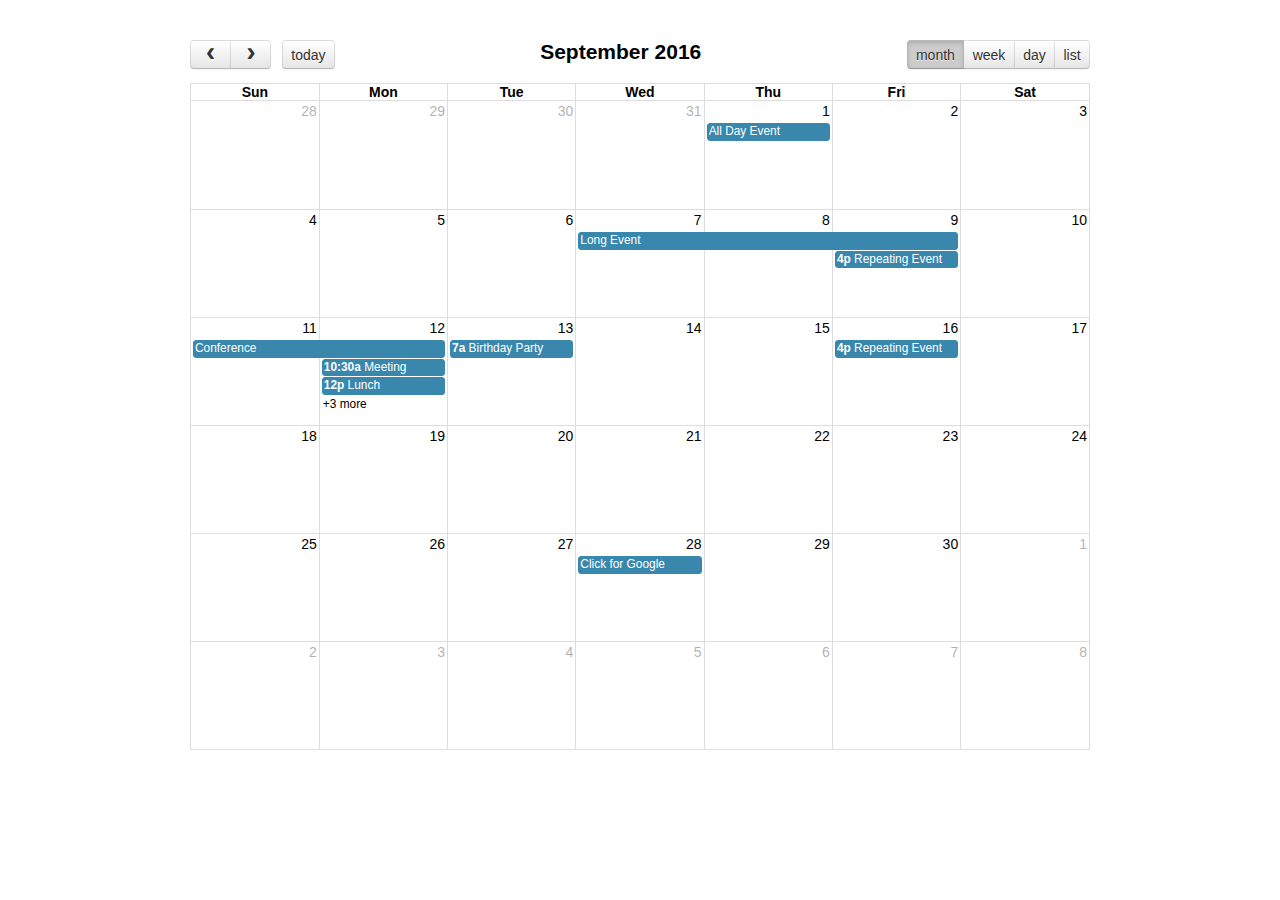
<file: static/fullcalendar-3.0.0/demos/agenda-views.html>
<!DOCTYPE html>
<html>
<head>
<meta charset='utf-8' />
<link href='../fullcalendar.css' rel='stylesheet' />
<link href='../fullcalendar.print.css' rel='stylesheet' media='print' />
<script src='../lib/moment.min.js'></script>
<script src='../lib/jquery.min.js'></script>
<script src='../fullcalendar.min.js'></script>
<script>

	$(document).ready(function() {
		
		$('#calendar').fullCalendar({
			header: {
				left: 'prev,next today',
				center: 'title',
				right: 'month,agendaWeek,agendaDay,listWeek'
			},
			defaultDate: '2016-09-12',
			navLinks: true, // can click day/week names to navigate views
			editable: true,
			eventLimit: true, // allow "more" link when too many events
			events: [
				{
					title: 'All Day Event',
					start: '2016-09-01'
				},
				{
					title: 'Long Event',
					start: '2016-09-07',
					end: '2016-09-10'
				},
				{
					id: 999,
					title: 'Repeating Event',
					start: '2016-09-09T16:00:00'
				},
				{
					id: 999,
					title: 'Repeating Event',
					start: '2016-09-16T16:00:00'
				},
				{
					title: 'Conference',
					start: '2016-09-11',
					end: '2016-09-13'
				},
				{
					title: 'Meeting',
					start: '2016-09-12T10:30:00',
					end: '2016-09-12T12:30:00'
				},
				{
					title: 'Lunch',
					start: '2016-09-12T12:00:00'
				},
				{
					title: 'Meeting',
					start: '2016-09-12T14:30:00'
				},
				{
					title: 'Happy Hour',
					start: '2016-09-12T17:30:00'
				},
				{
					title: 'Dinner',
					start: '2016-09-12T20:00:00'
				},
				{
					title: 'Birthday Party',
					start: '2016-09-13T07:00:00'
				},
				{
					title: 'Click for Google',
					url: 'http://google.com/',
					start: '2016-09-28'
				}
			]
		});
		
	});

</script>
<style>

	body {
		margin: 40px 10px;
		padding: 0;
		font-family: "Lucida Grande",Helvetica,Arial,Verdana,sans-serif;
		font-size: 14px;
	}

	#calendar {
		max-width: 900px;
		margin: 0 auto;
	}

</style>
</head>
<body>

	<div id='calendar'></div>

</body>
</html>
</file>
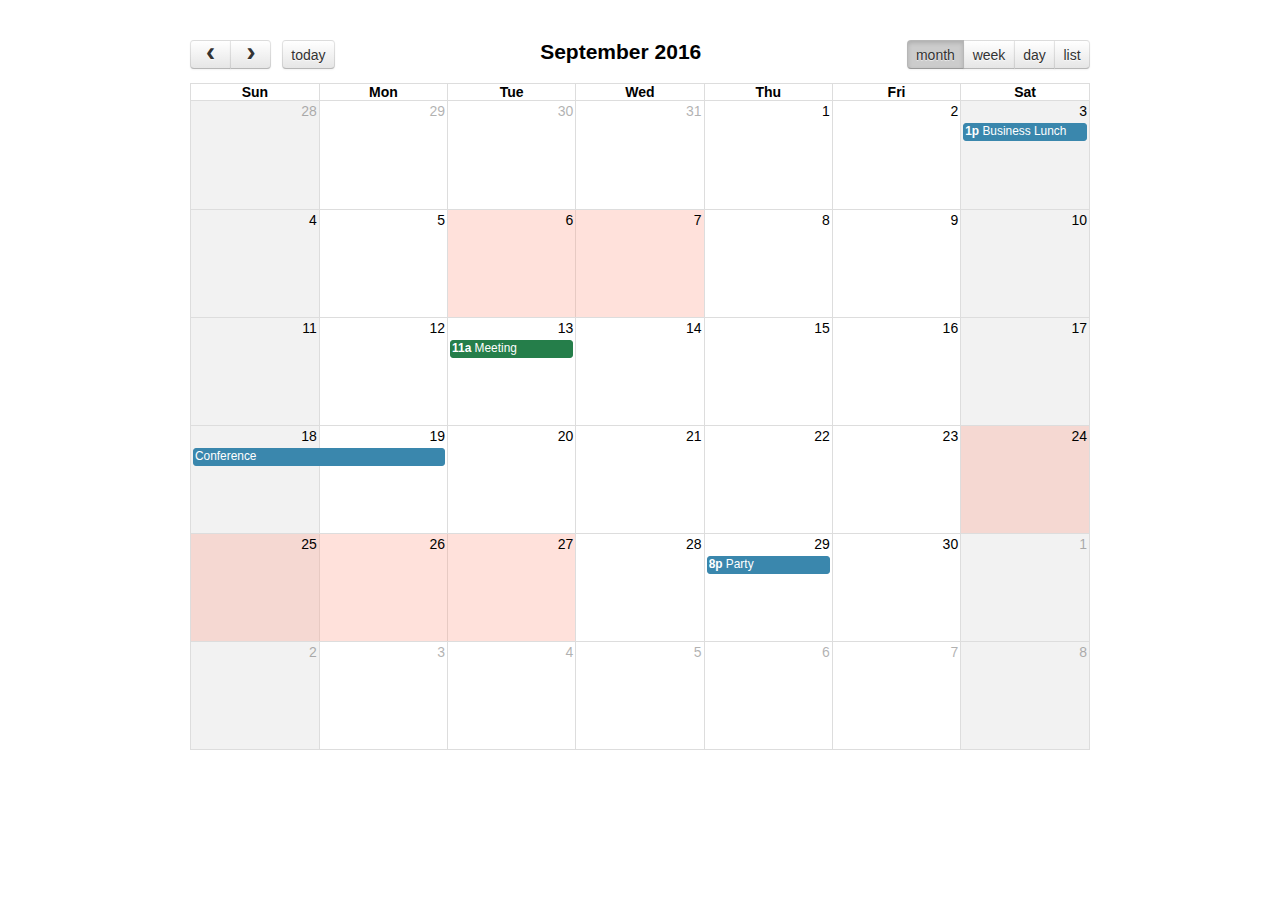
<file: static/fullcalendar-3.0.0/demos/background-events.html>
<!DOCTYPE html>
<html>
<head>
<meta charset='utf-8' />
<link href='../fullcalendar.css' rel='stylesheet' />
<link href='../fullcalendar.print.css' rel='stylesheet' media='print' />
<script src='../lib/moment.min.js'></script>
<script src='../lib/jquery.min.js'></script>
<script src='../fullcalendar.min.js'></script>
<script>

	$(document).ready(function() {

		$('#calendar').fullCalendar({
			header: {
				left: 'prev,next today',
				center: 'title',
				right: 'month,agendaWeek,agendaDay,listMonth'
			},
			defaultDate: '2016-09-12',
			navLinks: true, // can click day/week names to navigate views
			businessHours: true, // display business hours
			editable: true,
			events: [
				{
					title: 'Business Lunch',
					start: '2016-09-03T13:00:00',
					constraint: 'businessHours'
				},
				{
					title: 'Meeting',
					start: '2016-09-13T11:00:00',
					constraint: 'availableForMeeting', // defined below
					color: '#257e4a'
				},
				{
					title: 'Conference',
					start: '2016-09-18',
					end: '2016-09-20'
				},
				{
					title: 'Party',
					start: '2016-09-29T20:00:00'
				},

				// areas where "Meeting" must be dropped
				{
					id: 'availableForMeeting',
					start: '2016-09-11T10:00:00',
					end: '2016-09-11T16:00:00',
					rendering: 'background'
				},
				{
					id: 'availableForMeeting',
					start: '2016-09-13T10:00:00',
					end: '2016-09-13T16:00:00',
					rendering: 'background'
				},

				// red areas where no events can be dropped
				{
					start: '2016-09-24',
					end: '2016-09-28',
					overlap: false,
					rendering: 'background',
					color: '#ff9f89'
				},
				{
					start: '2016-09-06',
					end: '2016-09-08',
					overlap: false,
					rendering: 'background',
					color: '#ff9f89'
				}
			]
		});
		
	});

</script>
<style>

	body {
		margin: 40px 10px;
		padding: 0;
		font-family: "Lucida Grande",Helvetica,Arial,Verdana,sans-serif;
		font-size: 14px;
	}

	#calendar {
		max-width: 900px;
		margin: 0 auto;
	}

</style>
</head>
<body>

	<div id='calendar'></div>

</body>
</html>
</file>
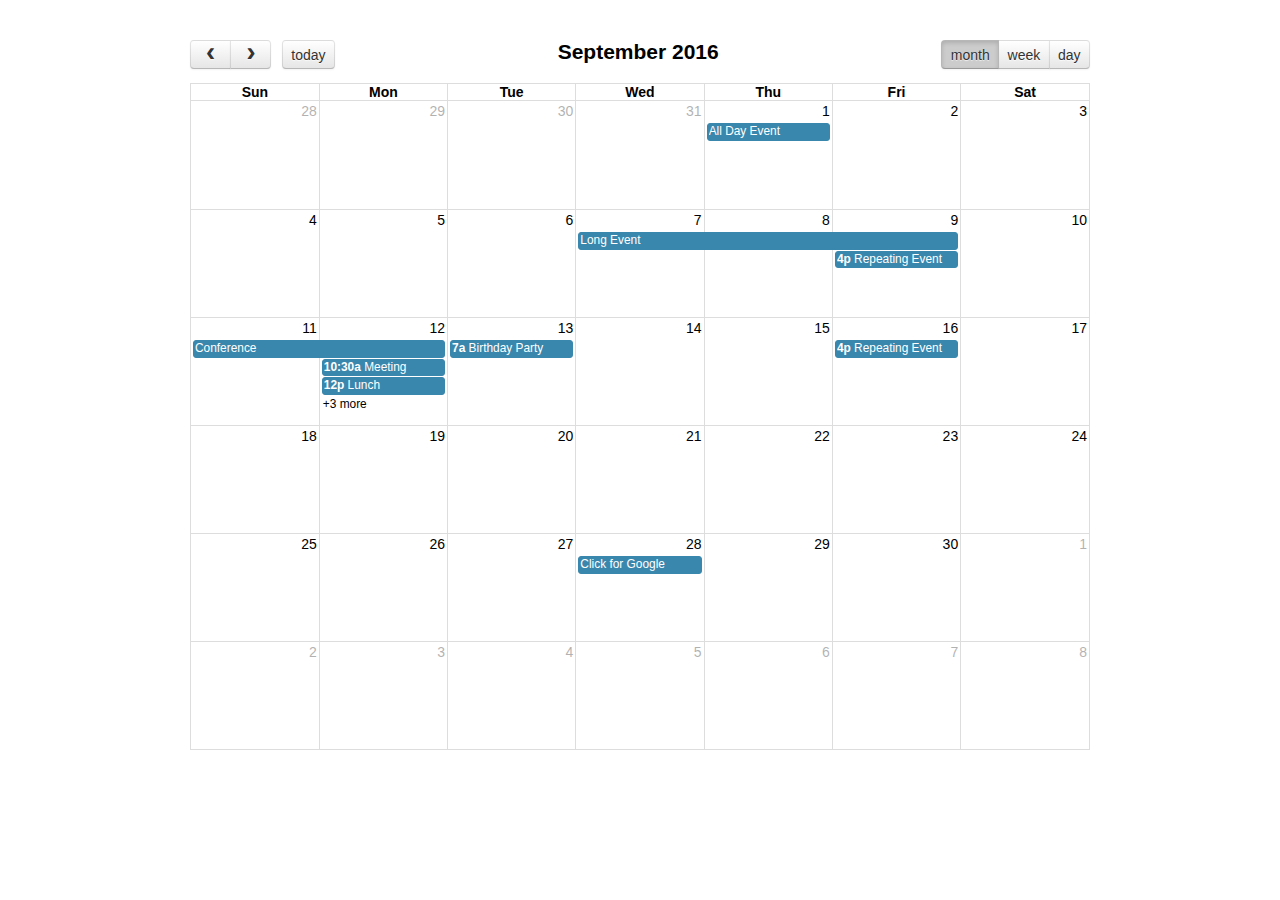
<file: static/fullcalendar-3.0.0/demos/basic-views.html>
<!DOCTYPE html>
<html>
<head>
<meta charset='utf-8' />
<link href='../fullcalendar.css' rel='stylesheet' />
<link href='../fullcalendar.print.css' rel='stylesheet' media='print' />
<script src='../lib/moment.min.js'></script>
<script src='../lib/jquery.min.js'></script>
<script src='../fullcalendar.min.js'></script>
<script>

	$(document).ready(function() {
		
		$('#calendar').fullCalendar({
			header: {
				left: 'prev,next today',
				center: 'title',
				right: 'month,basicWeek,basicDay'
			},
			defaultDate: '2016-09-12',
			navLinks: true, // can click day/week names to navigate views
			editable: true,
			eventLimit: true, // allow "more" link when too many events
			events: [
				{
					title: 'All Day Event',
					start: '2016-09-01'
				},
				{
					title: 'Long Event',
					start: '2016-09-07',
					end: '2016-09-10'
				},
				{
					id: 999,
					title: 'Repeating Event',
					start: '2016-09-09T16:00:00'
				},
				{
					id: 999,
					title: 'Repeating Event',
					start: '2016-09-16T16:00:00'
				},
				{
					title: 'Conference',
					start: '2016-09-11',
					end: '2016-09-13'
				},
				{
					title: 'Meeting',
					start: '2016-09-12T10:30:00',
					end: '2016-09-12T12:30:00'
				},
				{
					title: 'Lunch',
					start: '2016-09-12T12:00:00'
				},
				{
					title: 'Meeting',
					start: '2016-09-12T14:30:00'
				},
				{
					title: 'Happy Hour',
					start: '2016-09-12T17:30:00'
				},
				{
					title: 'Dinner',
					start: '2016-09-12T20:00:00'
				},
				{
					title: 'Birthday Party',
					start: '2016-09-13T07:00:00'
				},
				{
					title: 'Click for Google',
					url: 'http://google.com/',
					start: '2016-09-28'
				}
			]
		});
		
	});

</script>
<style>

	body {
		margin: 40px 10px;
		padding: 0;
		font-family: "Lucida Grande",Helvetica,Arial,Verdana,sans-serif;
		font-size: 14px;
	}

	#calendar {
		max-width: 900px;
		margin: 0 auto;
	}

</style>
</head>
<body>

	<div id='calendar'></div>

</body>
</html>
</file>
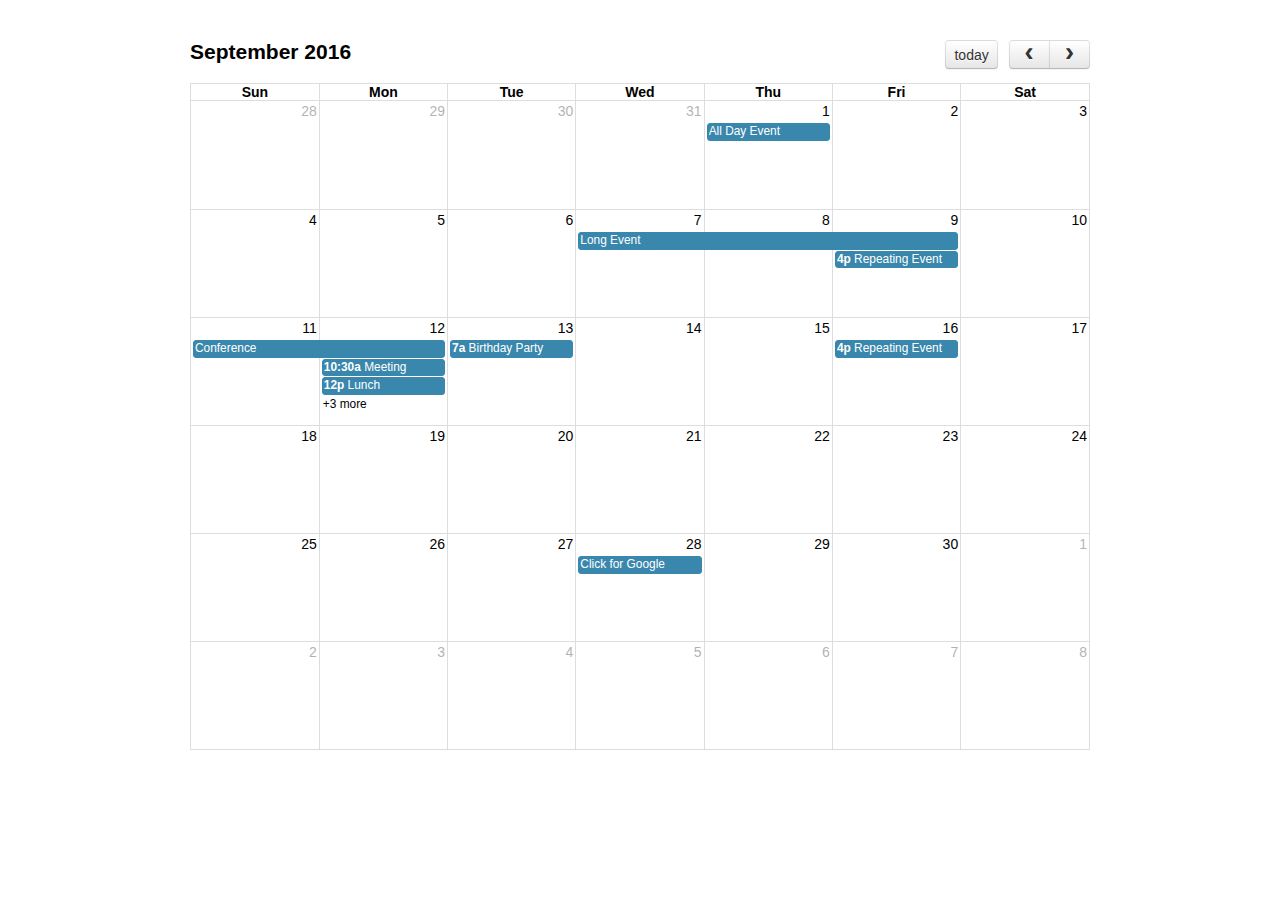
<file: static/fullcalendar-3.0.0/demos/default.html>
<!DOCTYPE html>
<html>
<head>
<meta charset='utf-8' />
<link href='../fullcalendar.css' rel='stylesheet' />
<link href='../fullcalendar.print.css' rel='stylesheet' media='print' />
<script src='../lib/moment.min.js'></script>
<script src='../lib/jquery.min.js'></script>
<script src='../fullcalendar.min.js'></script>
<script>

	$(document).ready(function() {

		$('#calendar').fullCalendar({
			defaultDate: '2016-09-12',
			editable: true,
			eventLimit: true, // allow "more" link when too many events
			events: [
				{
					title: 'All Day Event',
					start: '2016-09-01'
				},
				{
					title: 'Long Event',
					start: '2016-09-07',
					end: '2016-09-10'
				},
				{
					id: 999,
					title: 'Repeating Event',
					start: '2016-09-09T16:00:00'
				},
				{
					id: 999,
					title: 'Repeating Event',
					start: '2016-09-16T16:00:00'
				},
				{
					title: 'Conference',
					start: '2016-09-11',
					end: '2016-09-13'
				},
				{
					title: 'Meeting',
					start: '2016-09-12T10:30:00',
					end: '2016-09-12T12:30:00'
				},
				{
					title: 'Lunch',
					start: '2016-09-12T12:00:00'
				},
				{
					title: 'Meeting',
					start: '2016-09-12T14:30:00'
				},
				{
					title: 'Happy Hour',
					start: '2016-09-12T17:30:00'
				},
				{
					title: 'Dinner',
					start: '2016-09-12T20:00:00'
				},
				{
					title: 'Birthday Party',
					start: '2016-09-13T07:00:00'
				},
				{
					title: 'Click for Google',
					url: 'http://google.com/',
					start: '2016-09-28'
				}
			]
		});
		
	});

</script>
<style>

	body {
		margin: 40px 10px;
		padding: 0;
		font-family: "Lucida Grande",Helvetica,Arial,Verdana,sans-serif;
		font-size: 14px;
	}

	#calendar {
		max-width: 900px;
		margin: 0 auto;
	}

</style>
</head>
<body>

	<div id='calendar'></div>

</body>
</html>
</file>
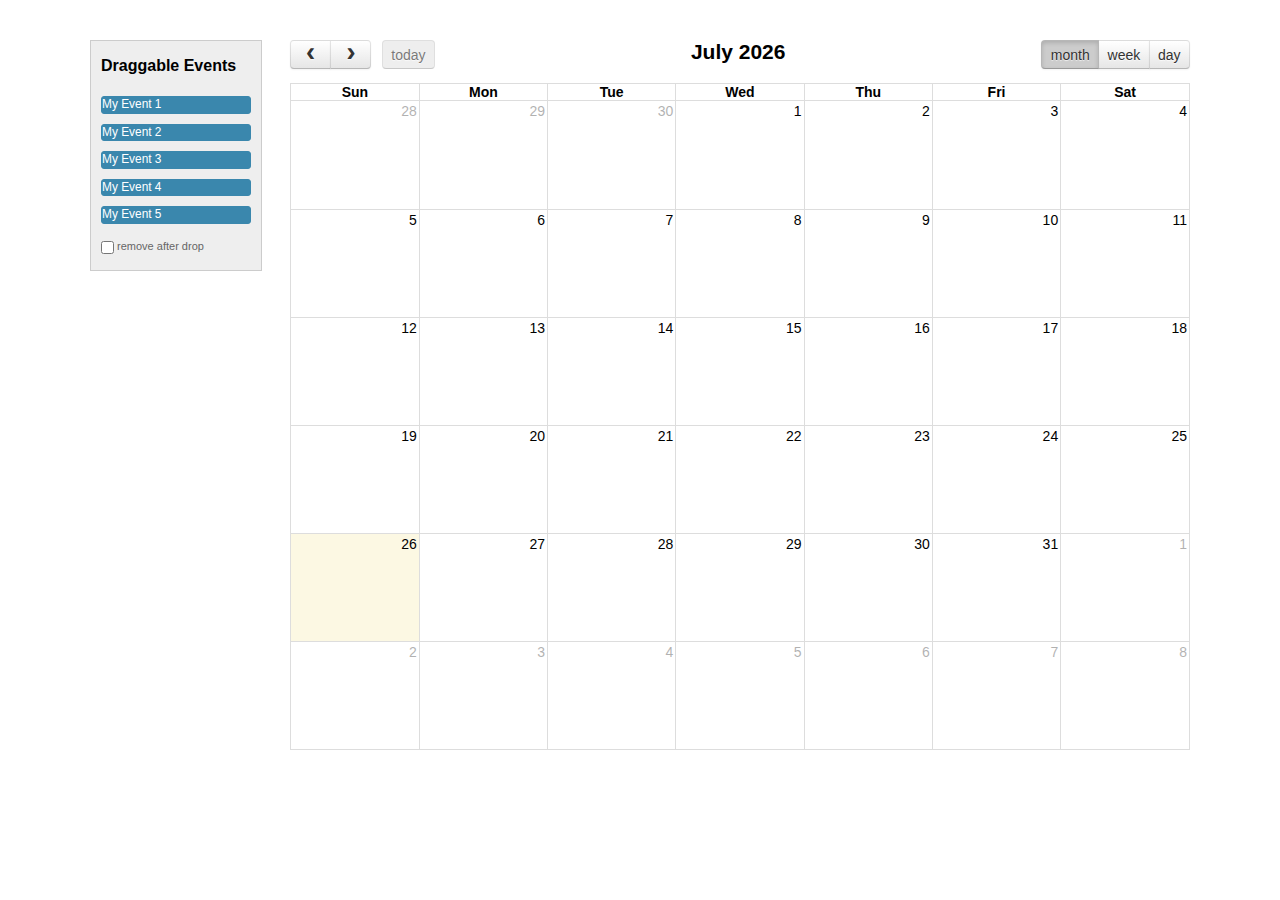
<file: static/fullcalendar-3.0.0/demos/external-dragging.html>
<!DOCTYPE html>
<html>
<head>
<meta charset='utf-8' />
<link href='../fullcalendar.css' rel='stylesheet' />
<link href='../fullcalendar.print.css' rel='stylesheet' media='print' />
<script src='../lib/moment.min.js'></script>
<script src='../lib/jquery.min.js'></script>
<script src='../lib/jquery-ui.min.js'></script>
<script src='../fullcalendar.min.js'></script>
<script>

	$(document).ready(function() {


		/* initialize the external events
		-----------------------------------------------------------------*/

		$('#external-events .fc-event').each(function() {

			// store data so the calendar knows to render an event upon drop
			$(this).data('event', {
				title: $.trim($(this).text()), // use the element's text as the event title
				stick: true // maintain when user navigates (see docs on the renderEvent method)
			});

			// make the event draggable using jQuery UI
			$(this).draggable({
				zIndex: 999,
				revert: true,      // will cause the event to go back to its
				revertDuration: 0  //  original position after the drag
			});

		});


		/* initialize the calendar
		-----------------------------------------------------------------*/

		$('#calendar').fullCalendar({
			header: {
				left: 'prev,next today',
				center: 'title',
				right: 'month,agendaWeek,agendaDay'
			},
			editable: true,
			droppable: true, // this allows things to be dropped onto the calendar
			drop: function() {
				// is the "remove after drop" checkbox checked?
				if ($('#drop-remove').is(':checked')) {
					// if so, remove the element from the "Draggable Events" list
					$(this).remove();
				}
			}
		});


	});

</script>
<style>

	body {
		margin-top: 40px;
		text-align: center;
		font-size: 14px;
		font-family: "Lucida Grande",Helvetica,Arial,Verdana,sans-serif;
	}
		
	#wrap {
		width: 1100px;
		margin: 0 auto;
	}
		
	#external-events {
		float: left;
		width: 150px;
		padding: 0 10px;
		border: 1px solid #ccc;
		background: #eee;
		text-align: left;
	}
		
	#external-events h4 {
		font-size: 16px;
		margin-top: 0;
		padding-top: 1em;
	}
		
	#external-events .fc-event {
		margin: 10px 0;
		cursor: pointer;
	}
		
	#external-events p {
		margin: 1.5em 0;
		font-size: 11px;
		color: #666;
	}
		
	#external-events p input {
		margin: 0;
		vertical-align: middle;
	}

	#calendar {
		float: right;
		width: 900px;
	}

</style>
</head>
<body>
	<div id='wrap'>

		<div id='external-events'>
			<h4>Draggable Events</h4>
			<div class='fc-event'>My Event 1</div>
			<div class='fc-event'>My Event 2</div>
			<div class='fc-event'>My Event 3</div>
			<div class='fc-event'>My Event 4</div>
			<div class='fc-event'>My Event 5</div>
			<p>
				<input type='checkbox' id='drop-remove' />
				<label for='drop-remove'>remove after drop</label>
			</p>
		</div>

		<div id='calendar'></div>

		<div style='clear:both'></div>

	</div>
</body>
</html>
</file>
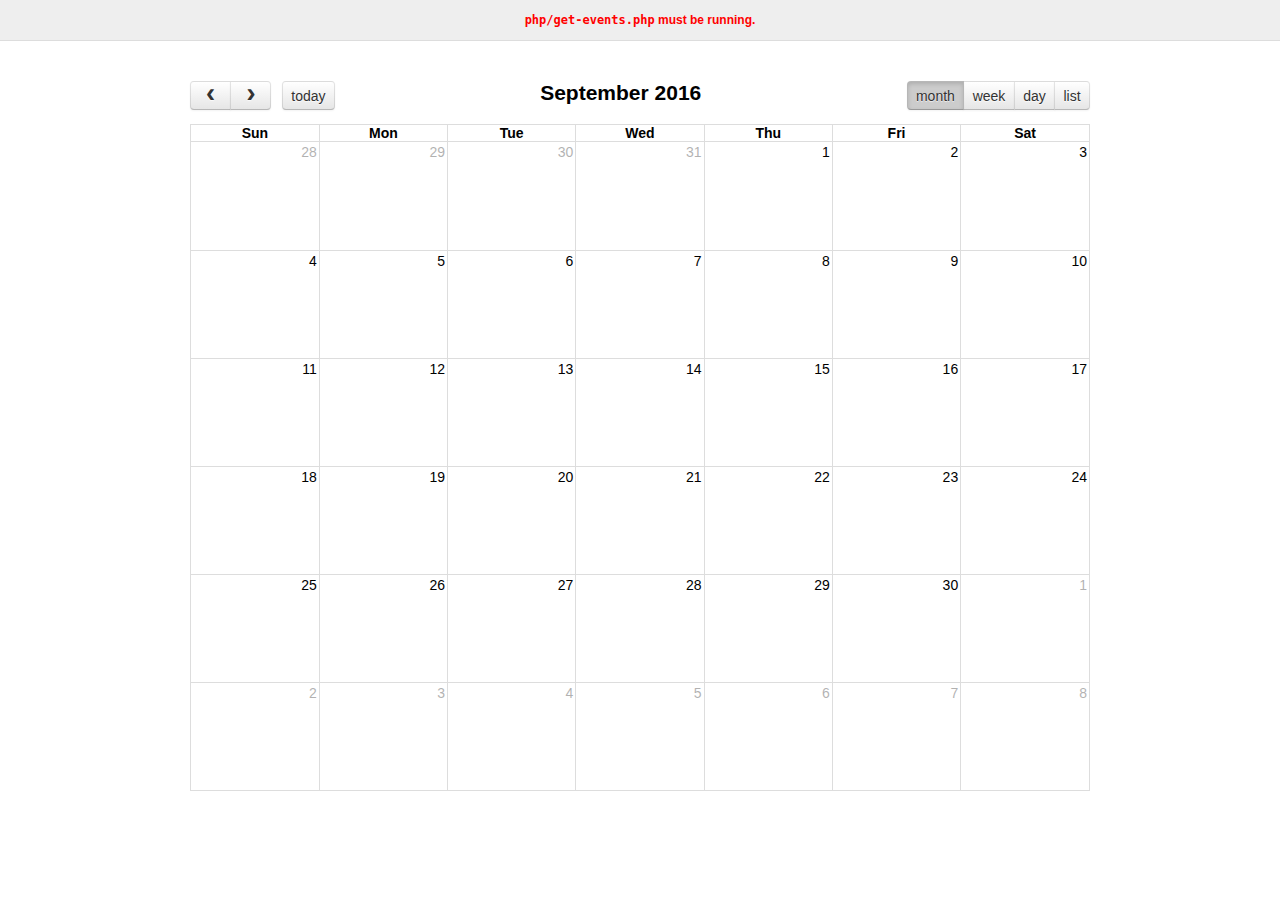
<file: static/fullcalendar-3.0.0/demos/json.html>
<!DOCTYPE html>
<html>
<head>
<meta charset='utf-8' />
<link href='../fullcalendar.css' rel='stylesheet' />
<link href='../fullcalendar.print.css' rel='stylesheet' media='print' />
<script src='../lib/moment.min.js'></script>
<script src='../lib/jquery.min.js'></script>
<script src='../fullcalendar.min.js'></script>
<script>

	$(document).ready(function() {
	
		$('#calendar').fullCalendar({
			header: {
				left: 'prev,next today',
				center: 'title',
				right: 'month,agendaWeek,agendaDay,listWeek'
			},
			defaultDate: '2016-09-12',
			editable: true,
			navLinks: true, // can click day/week names to navigate views
			eventLimit: true, // allow "more" link when too many events
			events: {
				url: 'php/get-events.php',
				error: function() {
					$('#script-warning').show();
				}
			},
			loading: function(bool) {
				$('#loading').toggle(bool);
			}
		});
		
	});

</script>
<style>

	body {
		margin: 0;
		padding: 0;
		font-family: "Lucida Grande",Helvetica,Arial,Verdana,sans-serif;
		font-size: 14px;
	}

	#script-warning {
		display: none;
		background: #eee;
		border-bottom: 1px solid #ddd;
		padding: 0 10px;
		line-height: 40px;
		text-align: center;
		font-weight: bold;
		font-size: 12px;
		color: red;
	}

	#loading {
		display: none;
		position: absolute;
		top: 10px;
		right: 10px;
	}

	#calendar {
		max-width: 900px;
		margin: 40px auto;
		padding: 0 10px;
	}

</style>
</head>
<body>

	<div id='script-warning'>
		<code>php/get-events.php</code> must be running.
	</div>

	<div id='loading'>loading...</div>

	<div id='calendar'></div>

</body>
</html>
</file>
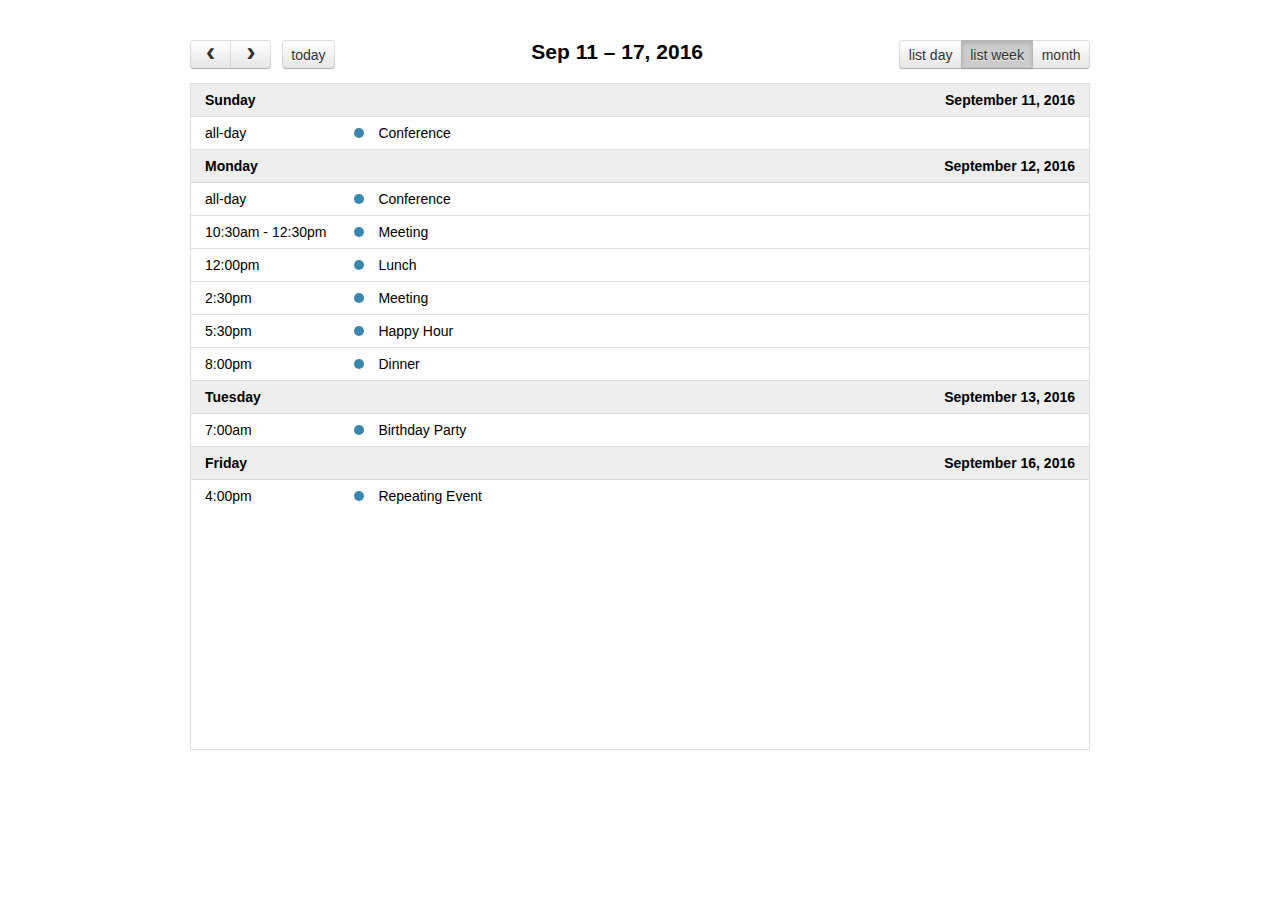
<file: static/fullcalendar-3.0.0/demos/list-views.html>
<!DOCTYPE html>
<html>
<head>
<meta charset='utf-8' />
<link href='../fullcalendar.css' rel='stylesheet' />
<link href='../fullcalendar.print.css' rel='stylesheet' media='print' />
<script src='../lib/moment.min.js'></script>
<script src='../lib/jquery.min.js'></script>
<script src='../fullcalendar.min.js'></script>
<script>

	$(document).ready(function() {
		
		$('#calendar').fullCalendar({
			header: {
				left: 'prev,next today',
				center: 'title',
				right: 'listDay,listWeek,month'
			},

			// customize the button names,
			// otherwise they'd all just say "list"
			views: {
				listDay: { buttonText: 'list day' },
				listWeek: { buttonText: 'list week' }
			},

			defaultView: 'listWeek',
			defaultDate: '2016-09-12',
			navLinks: true, // can click day/week names to navigate views
			editable: true,
			eventLimit: true, // allow "more" link when too many events
			events: [
				{
					title: 'All Day Event',
					start: '2016-09-01'
				},
				{
					title: 'Long Event',
					start: '2016-09-07',
					end: '2016-09-10'
				},
				{
					id: 999,
					title: 'Repeating Event',
					start: '2016-09-09T16:00:00'
				},
				{
					id: 999,
					title: 'Repeating Event',
					start: '2016-09-16T16:00:00'
				},
				{
					title: 'Conference',
					start: '2016-09-11',
					end: '2016-09-13'
				},
				{
					title: 'Meeting',
					start: '2016-09-12T10:30:00',
					end: '2016-09-12T12:30:00'
				},
				{
					title: 'Lunch',
					start: '2016-09-12T12:00:00'
				},
				{
					title: 'Meeting',
					start: '2016-09-12T14:30:00'
				},
				{
					title: 'Happy Hour',
					start: '2016-09-12T17:30:00'
				},
				{
					title: 'Dinner',
					start: '2016-09-12T20:00:00'
				},
				{
					title: 'Birthday Party',
					start: '2016-09-13T07:00:00'
				},
				{
					title: 'Click for Google',
					url: 'http://google.com/',
					start: '2016-09-28'
				}
			]
		});
		
	});

</script>
<style>

	body {
		margin: 40px 10px;
		padding: 0;
		font-family: "Lucida Grande",Helvetica,Arial,Verdana,sans-serif;
		font-size: 14px;
	}

	#calendar {
		max-width: 900px;
		margin: 0 auto;
	}

</style>
</head>
<body>

	<div id='calendar'></div>

</body>
</html>
</file>
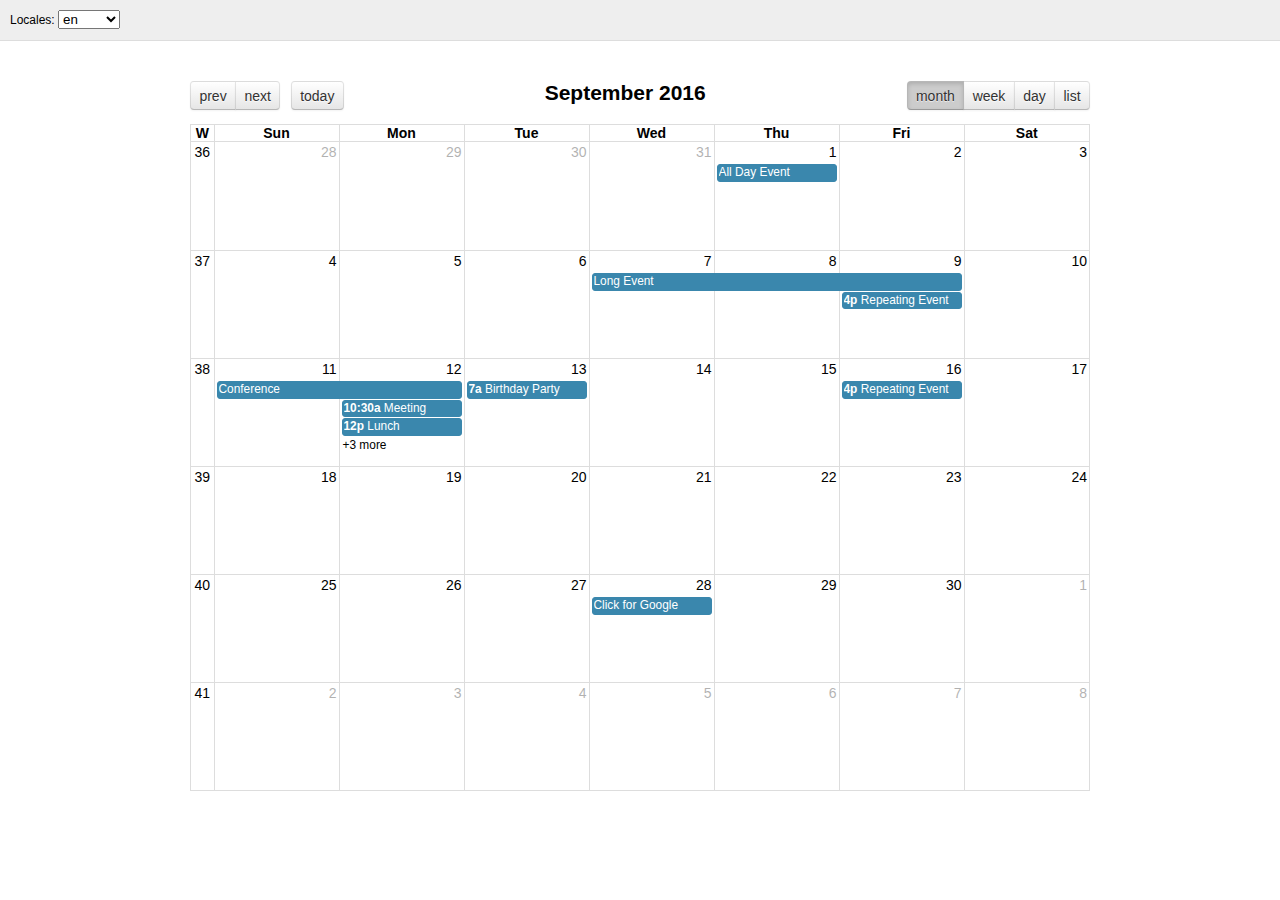
<file: static/fullcalendar-3.0.0/demos/locales.html>
<!DOCTYPE html>
<html>
<head>
<meta charset='utf-8' />
<link href='../fullcalendar.css' rel='stylesheet' />
<link href='../fullcalendar.print.css' rel='stylesheet' media='print' />
<script src='../lib/moment.min.js'></script>
<script src='../lib/jquery.min.js'></script>
<script src='../fullcalendar.min.js'></script>
<script src='../locale-all.js'></script>
<script>

	$(document).ready(function() {
		var initialLocaleCode = 'en';

		$('#calendar').fullCalendar({
			header: {
				left: 'prev,next today',
				center: 'title',
				right: 'month,agendaWeek,agendaDay,listMonth'
			},
			defaultDate: '2016-09-12',
			locale: initialLocaleCode,
			buttonIcons: false, // show the prev/next text
			weekNumbers: true,
			navLinks: true, // can click day/week names to navigate views
			editable: true,
			eventLimit: true, // allow "more" link when too many events
			events: [
				{
					title: 'All Day Event',
					start: '2016-09-01'
				},
				{
					title: 'Long Event',
					start: '2016-09-07',
					end: '2016-09-10'
				},
				{
					id: 999,
					title: 'Repeating Event',
					start: '2016-09-09T16:00:00'
				},
				{
					id: 999,
					title: 'Repeating Event',
					start: '2016-09-16T16:00:00'
				},
				{
					title: 'Conference',
					start: '2016-09-11',
					end: '2016-09-13'
				},
				{
					title: 'Meeting',
					start: '2016-09-12T10:30:00',
					end: '2016-09-12T12:30:00'
				},
				{
					title: 'Lunch',
					start: '2016-09-12T12:00:00'
				},
				{
					title: 'Meeting',
					start: '2016-09-12T14:30:00'
				},
				{
					title: 'Happy Hour',
					start: '2016-09-12T17:30:00'
				},
				{
					title: 'Dinner',
					start: '2016-09-12T20:00:00'
				},
				{
					title: 'Birthday Party',
					start: '2016-09-13T07:00:00'
				},
				{
					title: 'Click for Google',
					url: 'http://google.com/',
					start: '2016-09-28'
				}
			]
		});

		// build the locale selector's options
		$.each($.fullCalendar.locales, function(localeCode) {
			$('#locale-selector').append(
				$('<option/>')
					.attr('value', localeCode)
					.prop('selected', localeCode == initialLocaleCode)
					.text(localeCode)
			);
		});

		// when the selected option changes, dynamically change the calendar option
		$('#locale-selector').on('change', function() {
			if (this.value) {
				$('#calendar').fullCalendar('option', 'locale', this.value);
			}
		});
	});

</script>
<style>

	body {
		margin: 0;
		padding: 0;
		font-family: "Lucida Grande",Helvetica,Arial,Verdana,sans-serif;
		font-size: 14px;
	}

	#top {
		background: #eee;
		border-bottom: 1px solid #ddd;
		padding: 0 10px;
		line-height: 40px;
		font-size: 12px;
	}

	#calendar {
		max-width: 900px;
		margin: 40px auto;
		padding: 0 10px;
	}

</style>
</head>
<body>

	<div id='top'>

		Locales:
		<select id='locale-selector'></select>

	</div>

	<div id='calendar'></div>

</body>
</html>
</file>
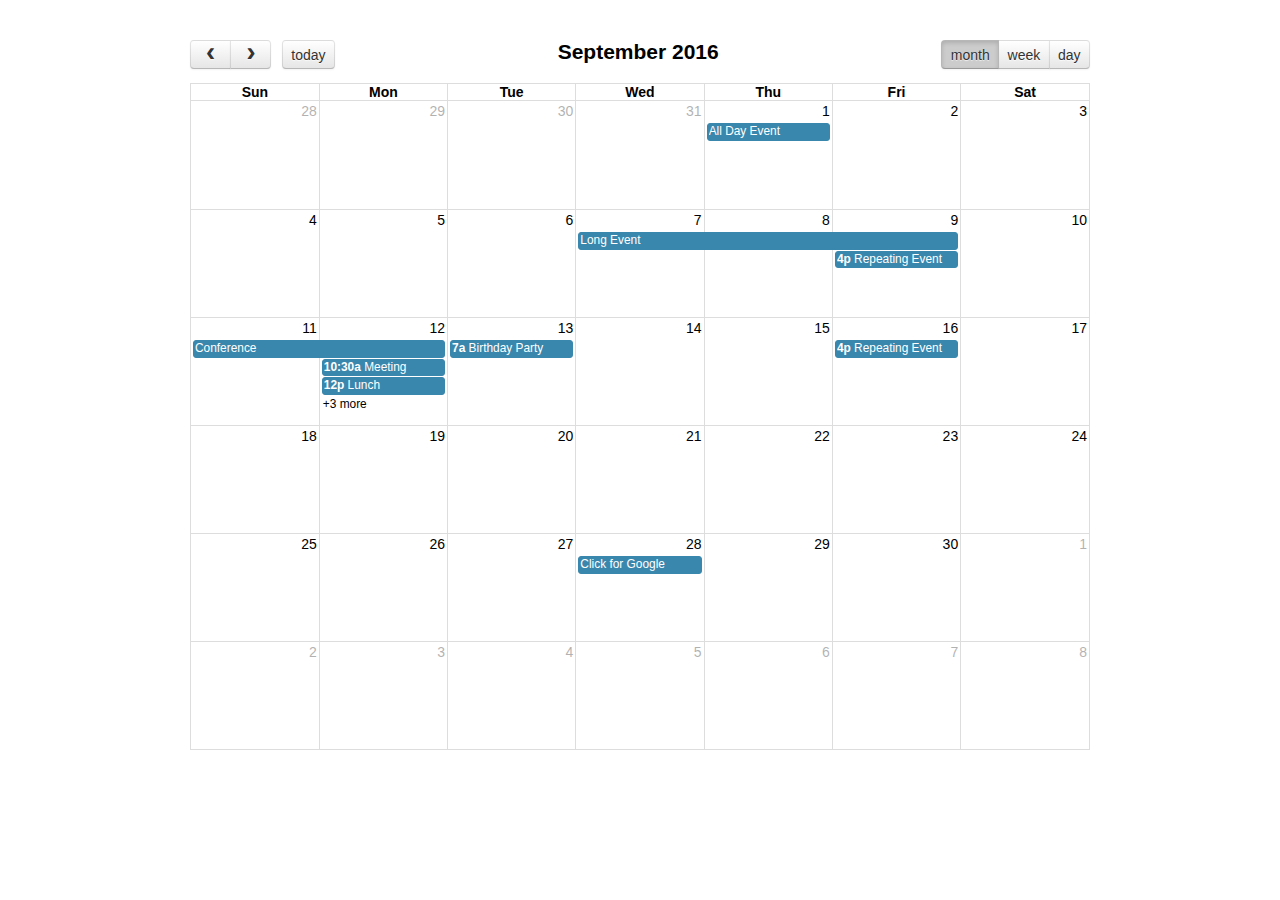
<file: static/fullcalendar-3.0.0/demos/selectable.html>
<!DOCTYPE html>
<html>
<head>
<meta charset='utf-8' />
<link href='../fullcalendar.css' rel='stylesheet' />
<link href='../fullcalendar.print.css' rel='stylesheet' media='print' />
<script src='../lib/moment.min.js'></script>
<script src='../lib/jquery.min.js'></script>
<script src='../fullcalendar.min.js'></script>
<script>

	$(document).ready(function() {
		
		$('#calendar').fullCalendar({
			header: {
				left: 'prev,next today',
				center: 'title',
				right: 'month,agendaWeek,agendaDay'
			},
			defaultDate: '2016-09-12',
			navLinks: true, // can click day/week names to navigate views
			selectable: true,
			selectHelper: true,
			select: function(start, end) {
				var title = prompt('Event Title:');
				var eventData;
				if (title) {
					eventData = {
						title: title,
						start: start,
						end: end
					};
					$('#calendar').fullCalendar('renderEvent', eventData, true); // stick? = true
				}
				$('#calendar').fullCalendar('unselect');
			},
			editable: true,
			eventLimit: true, // allow "more" link when too many events
			events: [
				{
					title: 'All Day Event',
					start: '2016-09-01'
				},
				{
					title: 'Long Event',
					start: '2016-09-07',
					end: '2016-09-10'
				},
				{
					id: 999,
					title: 'Repeating Event',
					start: '2016-09-09T16:00:00'
				},
				{
					id: 999,
					title: 'Repeating Event',
					start: '2016-09-16T16:00:00'
				},
				{
					title: 'Conference',
					start: '2016-09-11',
					end: '2016-09-13'
				},
				{
					title: 'Meeting',
					start: '2016-09-12T10:30:00',
					end: '2016-09-12T12:30:00'
				},
				{
					title: 'Lunch',
					start: '2016-09-12T12:00:00'
				},
				{
					title: 'Meeting',
					start: '2016-09-12T14:30:00'
				},
				{
					title: 'Happy Hour',
					start: '2016-09-12T17:30:00'
				},
				{
					title: 'Dinner',
					start: '2016-09-12T20:00:00'
				},
				{
					title: 'Birthday Party',
					start: '2016-09-13T07:00:00'
				},
				{
					title: 'Click for Google',
					url: 'http://google.com/',
					start: '2016-09-28'
				}
			]
		});
		
	});

</script>
<style>

	body {
		margin: 40px 10px;
		padding: 0;
		font-family: "Lucida Grande",Helvetica,Arial,Verdana,sans-serif;
		font-size: 14px;
	}

	#calendar {
		max-width: 900px;
		margin: 0 auto;
	}

</style>
</head>
<body>

	<div id='calendar'></div>

</body>
</html>
</file>
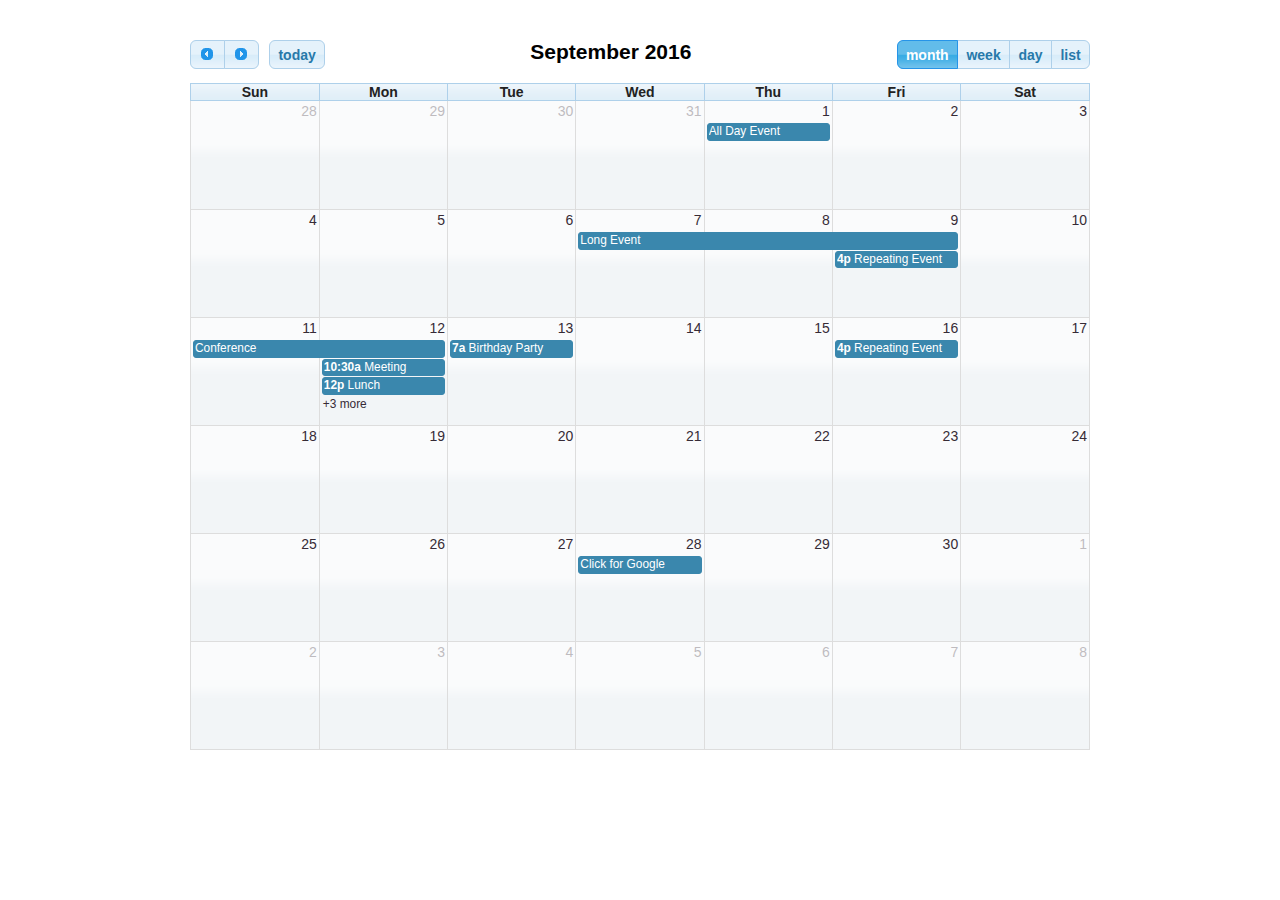
<file: static/fullcalendar-3.0.0/demos/theme.html>
<!DOCTYPE html>
<html>
<head>
<meta charset='utf-8' />
<link rel='stylesheet' href='../lib/cupertino/jquery-ui.min.css' />
<link href='../fullcalendar.css' rel='stylesheet' />
<link href='../fullcalendar.print.css' rel='stylesheet' media='print' />
<script src='../lib/moment.min.js'></script>
<script src='../lib/jquery.min.js'></script>
<script src='../fullcalendar.min.js'></script>
<script>

	$(document).ready(function() {

		$('#calendar').fullCalendar({
			theme: true,
			header: {
				left: 'prev,next today',
				center: 'title',
				right: 'month,agendaWeek,agendaDay,listMonth'
			},
			defaultDate: '2016-09-12',
			navLinks: true, // can click day/week names to navigate views
			editable: true,
			eventLimit: true, // allow "more" link when too many events
			events: [
				{
					title: 'All Day Event',
					start: '2016-09-01'
				},
				{
					title: 'Long Event',
					start: '2016-09-07',
					end: '2016-09-10'
				},
				{
					id: 999,
					title: 'Repeating Event',
					start: '2016-09-09T16:00:00'
				},
				{
					id: 999,
					title: 'Repeating Event',
					start: '2016-09-16T16:00:00'
				},
				{
					title: 'Conference',
					start: '2016-09-11',
					end: '2016-09-13'
				},
				{
					title: 'Meeting',
					start: '2016-09-12T10:30:00',
					end: '2016-09-12T12:30:00'
				},
				{
					title: 'Lunch',
					start: '2016-09-12T12:00:00'
				},
				{
					title: 'Meeting',
					start: '2016-09-12T14:30:00'
				},
				{
					title: 'Happy Hour',
					start: '2016-09-12T17:30:00'
				},
				{
					title: 'Dinner',
					start: '2016-09-12T20:00:00'
				},
				{
					title: 'Birthday Party',
					start: '2016-09-13T07:00:00'
				},
				{
					title: 'Click for Google',
					url: 'http://google.com/',
					start: '2016-09-28'
				}
			]
		});
		
	});

</script>
<style>

	body {
		margin: 40px 10px;
		padding: 0;
		font-family: "Lucida Grande",Helvetica,Arial,Verdana,sans-serif;
		font-size: 14px;
	}

	#calendar {
		max-width: 900px;
		margin: 0 auto;
	}

</style>
</head>
<body>

	<div id='calendar'></div>

</body>
</html>
</file>
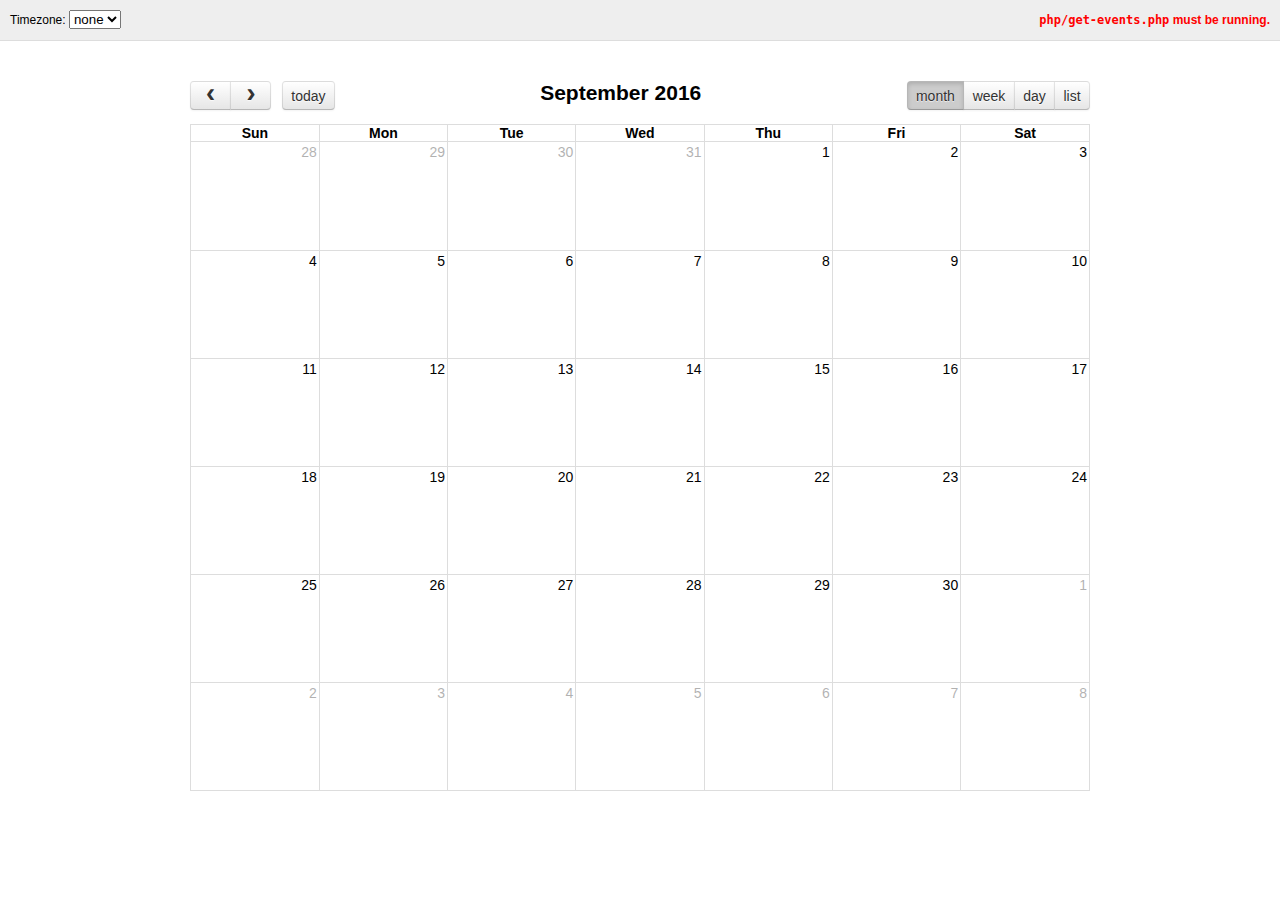
<file: static/fullcalendar-3.0.0/demos/timezones.html>
<!DOCTYPE html>
<html>
<head>
<meta charset='utf-8' />
<link href='../fullcalendar.css' rel='stylesheet' />
<link href='../fullcalendar.print.css' rel='stylesheet' media='print' />
<script src='../lib/moment.min.js'></script>
<script src='../lib/jquery.min.js'></script>
<script src='../fullcalendar.min.js'></script>
<script>

	$(document).ready(function() {

		$('#calendar').fullCalendar({
			header: {
				left: 'prev,next today',
				center: 'title',
				right: 'month,agendaWeek,agendaDay,listWeek'
			},
			defaultDate: '2016-09-12',
			navLinks: true, // can click day/week names to navigate views
			editable: true,
			selectable: true,
			eventLimit: true, // allow "more" link when too many events
			events: {
				url: 'php/get-events.php',
				error: function() {
					$('#script-warning').show();
				}
			},
			loading: function(bool) {
				$('#loading').toggle(bool);
			},
			eventRender: function(event, el) {
				// render the timezone offset below the event title
				if (event.start.hasZone()) {
					el.find('.fc-title').after(
						$('<div class="tzo"/>').text(event.start.format('Z'))
					);
				}
			},
			dayClick: function(date) {
				console.log('dayClick', date.format());
			},
			select: function(startDate, endDate) {
				console.log('select', startDate.format(), endDate.format());
			}
		});

		// load the list of available timezones, build the <select> options
		$.getJSON('php/get-timezones.php', function(timezones) {
			$.each(timezones, function(i, timezone) {
				if (timezone != 'UTC') { // UTC is already in the list
					$('#timezone-selector').append(
						$("<option/>").text(timezone).attr('value', timezone)
					);
				}
			});
		});

		// when the timezone selector changes, dynamically change the calendar option
		$('#timezone-selector').on('change', function() {
			$('#calendar').fullCalendar('option', 'timezone', this.value || false);
		});
	});

</script>
<style>

	body {
		margin: 0;
		padding: 0;
		font-family: "Lucida Grande",Helvetica,Arial,Verdana,sans-serif;
		font-size: 14px;
	}

	#top {
		background: #eee;
		border-bottom: 1px solid #ddd;
		padding: 0 10px;
		line-height: 40px;
		font-size: 12px;
	}
	.left { float: left }
	.right { float: right }
	.clear { clear: both }

	#script-warning, #loading { display: none }
	#script-warning { font-weight: bold; color: red }

	#calendar {
		max-width: 900px;
		margin: 40px auto;
		padding: 0 10px;
	}

	.tzo {
		color: #000;
	}

</style>
</head>
<body>

	<div id='top'>

		<div class='left'>
			Timezone:
			<select id='timezone-selector'>
				<option value='' selected>none</option>
				<option value='local'>local</option>
				<option value='UTC'>UTC</option>
			</select>
		</div>

		<div class='right'>
			<span id='loading'>loading...</span>
			<span id='script-warning'><code>php/get-events.php</code> must be running.</span>
		</div>

		<div class='clear'></div>

	</div>

	<div id='calendar'></div>

</body>
</html>
</file>
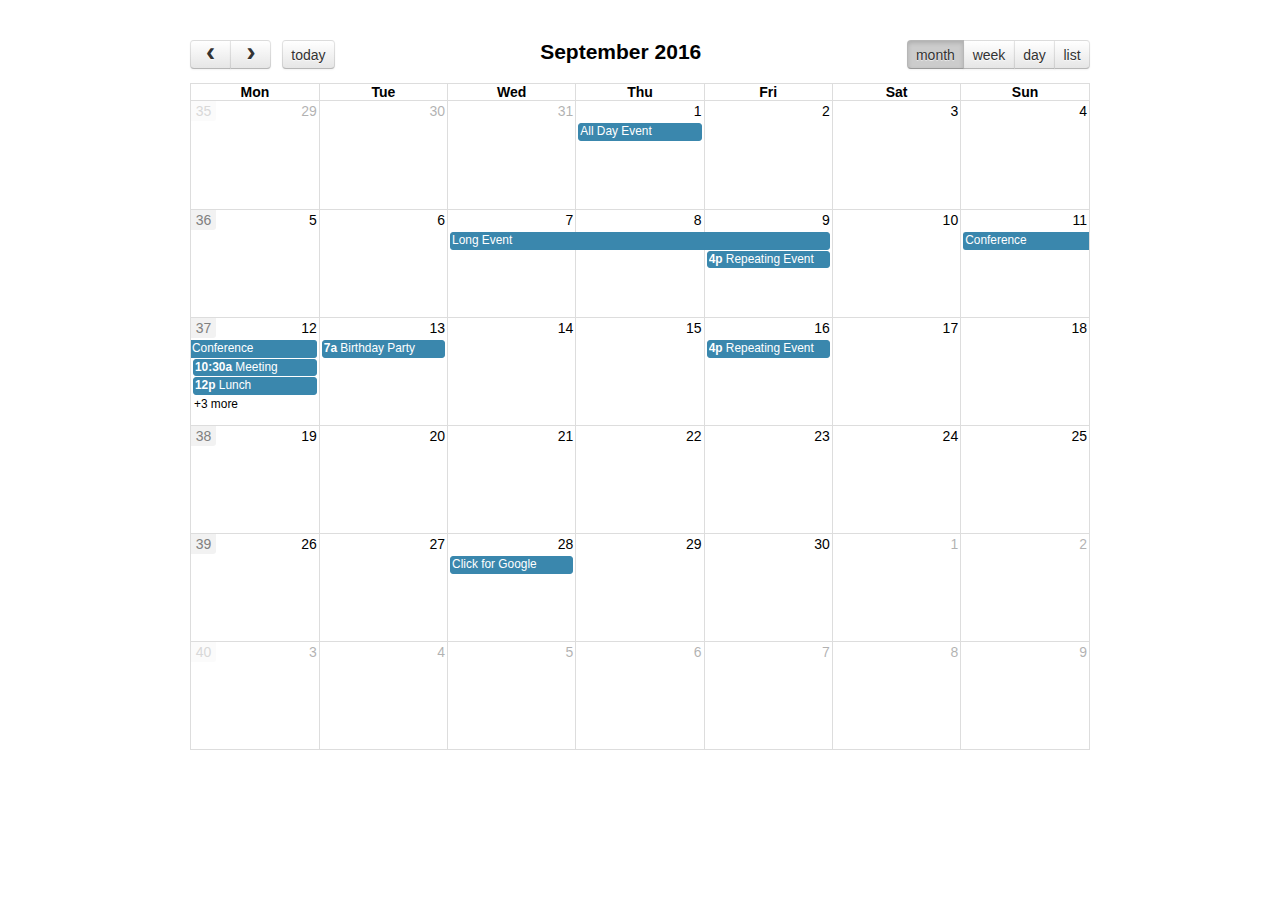
<file: static/fullcalendar-3.0.0/demos/week-numbers.html>
<!DOCTYPE html>
<html>
<head>
<meta charset='utf-8' />
<link href='../fullcalendar.css' rel='stylesheet' />
<link href='../fullcalendar.print.css' rel='stylesheet' media='print' />
<script src='../lib/moment.min.js'></script>
<script src='../lib/jquery.min.js'></script>
<script src='../fullcalendar.min.js'></script>
<script>

	$(document).ready(function() {
		
		$('#calendar').fullCalendar({
			header: {
				left: 'prev,next today',
				center: 'title',
				right: 'month,agendaWeek,agendaDay,listWeek'
			},
			defaultDate: '2016-09-12',
			navLinks: true, // can click day/week names to navigate views

			weekNumbers: true,
			weekNumbersWithinDays: true,
			weekNumberCalculation: 'ISO',

			editable: true,
			eventLimit: true, // allow "more" link when too many events
			events: [
				{
					title: 'All Day Event',
					start: '2016-09-01'
				},
				{
					title: 'Long Event',
					start: '2016-09-07',
					end: '2016-09-10'
				},
				{
					id: 999,
					title: 'Repeating Event',
					start: '2016-09-09T16:00:00'
				},
				{
					id: 999,
					title: 'Repeating Event',
					start: '2016-09-16T16:00:00'
				},
				{
					title: 'Conference',
					start: '2016-09-11',
					end: '2016-09-13'
				},
				{
					title: 'Meeting',
					start: '2016-09-12T10:30:00',
					end: '2016-09-12T12:30:00'
				},
				{
					title: 'Lunch',
					start: '2016-09-12T12:00:00'
				},
				{
					title: 'Meeting',
					start: '2016-09-12T14:30:00'
				},
				{
					title: 'Happy Hour',
					start: '2016-09-12T17:30:00'
				},
				{
					title: 'Dinner',
					start: '2016-09-12T20:00:00'
				},
				{
					title: 'Birthday Party',
					start: '2016-09-13T07:00:00'
				},
				{
					title: 'Click for Google',
					url: 'http://google.com/',
					start: '2016-09-28'
				}
			]
		});
		
	});

</script>
<style>

	body {
		margin: 40px 10px;
		padding: 0;
		font-family: "Lucida Grande",Helvetica,Arial,Verdana,sans-serif;
		font-size: 14px;
	}

	#calendar {
		max-width: 900px;
		margin: 0 auto;
	}

</style>
</head>
<body>

	<div id='calendar'></div>

</body>
</html>
</file>
<file: static/fullcalendar-3.0.0/fullcalendar.css>
/*!
 * FullCalendar v3.0.0 Stylesheet
 * Docs & License: http://fullcalendar.io/
 * (c) 2016 Adam Shaw
 */


.fc {
	direction: ltr;
	text-align: left;
}

.fc-rtl {
	text-align: right;
}

body .fc { /* extra precedence to overcome jqui */
	font-size: 1em;
}


/* Colors
--------------------------------------------------------------------------------------------------*/

.fc-unthemed th,
.fc-unthemed td,
.fc-unthemed thead,
.fc-unthemed tbody,
.fc-unthemed .fc-divider,
.fc-unthemed .fc-row,
.fc-unthemed .fc-content, /* for gutter border */
.fc-unthemed .fc-popover,
.fc-unthemed .fc-list-view,
.fc-unthemed .fc-list-heading td {
	border-color: #ddd;
}

.fc-unthemed .fc-popover {
	background-color: #fff;
}

.fc-unthemed .fc-divider,
.fc-unthemed .fc-popover .fc-header,
.fc-unthemed .fc-list-heading td {
	background: #eee;
}

.fc-unthemed .fc-popover .fc-header .fc-close {
	color: #666;
}

.fc-unthemed .fc-today {
	background: #fcf8e3;
}

.fc-highlight { /* when user is selecting cells */
	background: #bce8f1;
	opacity: .3;
}

.fc-bgevent { /* default look for background events */
	background: rgb(143, 223, 130);
	opacity: .3;
}

.fc-nonbusiness { /* default look for non-business-hours areas */
	/* will inherit .fc-bgevent's styles */
	background: #d7d7d7;
}


/* Icons (inline elements with styled text that mock arrow icons)
--------------------------------------------------------------------------------------------------*/

.fc-icon {
	display: inline-block;
	height: 1em;
	line-height: 1em;
	font-size: 1em;
	text-align: center;
	overflow: hidden;
	font-family: "Courier New", Courier, monospace;

	/* don't allow browser text-selection */
	-webkit-touch-callout: none;
	-webkit-user-select: none;
	-khtml-user-select: none;
	-moz-user-select: none;
	-ms-user-select: none;
	user-select: none;
	}

/*
Acceptable font-family overrides for individual icons:
	"Arial", sans-serif
	"Times New Roman", serif

NOTE: use percentage font sizes or else old IE chokes
*/

.fc-icon:after {
	position: relative;
}

.fc-icon-left-single-arrow:after {
	content: "\02039";
	font-weight: bold;
	font-size: 200%;
	top: -7%;
}

.fc-icon-right-single-arrow:after {
	content: "\0203A";
	font-weight: bold;
	font-size: 200%;
	top: -7%;
}

.fc-icon-left-double-arrow:after {
	content: "\000AB";
	font-size: 160%;
	top: -7%;
}

.fc-icon-right-double-arrow:after {
	content: "\000BB";
	font-size: 160%;
	top: -7%;
}

.fc-icon-left-triangle:after {
	content: "\25C4";
	font-size: 125%;
	top: 3%;
}

.fc-icon-right-triangle:after {
	content: "\25BA";
	font-size: 125%;
	top: 3%;
}

.fc-icon-down-triangle:after {
	content: "\25BC";
	font-size: 125%;
	top: 2%;
}

.fc-icon-x:after {
	content: "\000D7";
	font-size: 200%;
	top: 6%;
}


/* Buttons (styled <button> tags, normalized to work cross-browser)
--------------------------------------------------------------------------------------------------*/

.fc button {
	/* force height to include the border and padding */
	-moz-box-sizing: border-box;
	-webkit-box-sizing: border-box;
	box-sizing: border-box;

	/* dimensions */
	margin: 0;
	height: 2.1em;
	padding: 0 .6em;

	/* text & cursor */
	font-size: 1em; /* normalize */
	white-space: nowrap;
	cursor: pointer;
}

/* Firefox has an annoying inner border */
.fc button::-moz-focus-inner { margin: 0; padding: 0; }
	
.fc-state-default { /* non-theme */
	border: 1px solid;
}

.fc-state-default.fc-corner-left { /* non-theme */
	border-top-left-radius: 4px;
	border-bottom-left-radius: 4px;
}

.fc-state-default.fc-corner-right { /* non-theme */
	border-top-right-radius: 4px;
	border-bottom-right-radius: 4px;
}

/* icons in buttons */

.fc button .fc-icon { /* non-theme */
	position: relative;
	top: -0.05em; /* seems to be a good adjustment across browsers */
	margin: 0 .2em;
	vertical-align: middle;
}
	
/*
  button states
  borrowed from twitter bootstrap (http://twitter.github.com/bootstrap/)
*/

.fc-state-default {
	background-color: #f5f5f5;
	background-image: -moz-linear-gradient(top, #ffffff, #e6e6e6);
	background-image: -webkit-gradient(linear, 0 0, 0 100%, from(#ffffff), to(#e6e6e6));
	background-image: -webkit-linear-gradient(top, #ffffff, #e6e6e6);
	background-image: -o-linear-gradient(top, #ffffff, #e6e6e6);
	background-image: linear-gradient(to bottom, #ffffff, #e6e6e6);
	background-repeat: repeat-x;
	border-color: #e6e6e6 #e6e6e6 #bfbfbf;
	border-color: rgba(0, 0, 0, 0.1) rgba(0, 0, 0, 0.1) rgba(0, 0, 0, 0.25);
	color: #333;
	text-shadow: 0 1px 1px rgba(255, 255, 255, 0.75);
	box-shadow: inset 0 1px 0 rgba(255, 255, 255, 0.2), 0 1px 2px rgba(0, 0, 0, 0.05);
}

.fc-state-hover,
.fc-state-down,
.fc-state-active,
.fc-state-disabled {
	color: #333333;
	background-color: #e6e6e6;
}

.fc-state-hover {
	color: #333333;
	text-decoration: none;
	background-position: 0 -15px;
	-webkit-transition: background-position 0.1s linear;
	   -moz-transition: background-position 0.1s linear;
	     -o-transition: background-position 0.1s linear;
	        transition: background-position 0.1s linear;
}

.fc-state-down,
.fc-state-active {
	background-color: #cccccc;
	background-image: none;
	box-shadow: inset 0 2px 4px rgba(0, 0, 0, 0.15), 0 1px 2px rgba(0, 0, 0, 0.05);
}

.fc-state-disabled {
	cursor: default;
	background-image: none;
	opacity: 0.65;
	box-shadow: none;
}


/* Buttons Groups
--------------------------------------------------------------------------------------------------*/

.fc-button-group {
	display: inline-block;
}

/*
every button that is not first in a button group should scootch over one pixel and cover the
previous button's border...
*/

.fc .fc-button-group > * { /* extra precedence b/c buttons have margin set to zero */
	float: left;
	margin: 0 0 0 -1px;
}

.fc .fc-button-group > :first-child { /* same */
	margin-left: 0;
}


/* Popover
--------------------------------------------------------------------------------------------------*/

.fc-popover {
	position: absolute;
	box-shadow: 0 2px 6px rgba(0,0,0,.15);
}

.fc-popover .fc-header { /* TODO: be more consistent with fc-head/fc-body */
	padding: 2px 4px;
}

.fc-popover .fc-header .fc-title {
	margin: 0 2px;
}

.fc-popover .fc-header .fc-close {
	cursor: pointer;
}

.fc-ltr .fc-popover .fc-header .fc-title,
.fc-rtl .fc-popover .fc-header .fc-close {
	float: left;
}

.fc-rtl .fc-popover .fc-header .fc-title,
.fc-ltr .fc-popover .fc-header .fc-close {
	float: right;
}

/* unthemed */

.fc-unthemed .fc-popover {
	border-width: 1px;
	border-style: solid;
}

.fc-unthemed .fc-popover .fc-header .fc-close {
	font-size: .9em;
	margin-top: 2px;
}

/* jqui themed */

.fc-popover > .ui-widget-header + .ui-widget-content {
	border-top: 0; /* where they meet, let the header have the border */
}


/* Misc Reusable Components
--------------------------------------------------------------------------------------------------*/

.fc-divider {
	border-style: solid;
	border-width: 1px;
}

hr.fc-divider {
	height: 0;
	margin: 0;
	padding: 0 0 2px; /* height is unreliable across browsers, so use padding */
	border-width: 1px 0;
}

.fc-clear {
	clear: both;
}

.fc-bg,
.fc-bgevent-skeleton,
.fc-highlight-skeleton,
.fc-helper-skeleton {
	/* these element should always cling to top-left/right corners */
	position: absolute;
	top: 0;
	left: 0;
	right: 0;
}

.fc-bg {
	bottom: 0; /* strech bg to bottom edge */
}

.fc-bg table {
	height: 100%; /* strech bg to bottom edge */
}


/* Tables
--------------------------------------------------------------------------------------------------*/

.fc table {
	width: 100%;
	box-sizing: border-box; /* fix scrollbar issue in firefox */
	table-layout: fixed;
	border-collapse: collapse;
	border-spacing: 0;
	font-size: 1em; /* normalize cross-browser */
}

.fc th {
	text-align: center;
}

.fc th,
.fc td {
	border-style: solid;
	border-width: 1px;
	padding: 0;
	vertical-align: top;
}

.fc td.fc-today {
	border-style: double; /* overcome neighboring borders */
}


/* Internal Nav Links
--------------------------------------------------------------------------------------------------*/

a[data-goto] {
	cursor: pointer;
}

a[data-goto]:hover {
	text-decoration: underline;
}


/* Fake Table Rows
--------------------------------------------------------------------------------------------------*/

.fc .fc-row { /* extra precedence to overcome themes w/ .ui-widget-content forcing a 1px border */
	/* no visible border by default. but make available if need be (scrollbar width compensation) */
	border-style: solid;
	border-width: 0;
}

.fc-row table {
	/* don't put left/right border on anything within a fake row.
	   the outer tbody will worry about this */
	border-left: 0 hidden transparent;
	border-right: 0 hidden transparent;

	/* no bottom borders on rows */
	border-bottom: 0 hidden transparent; 
}

.fc-row:first-child table {
	border-top: 0 hidden transparent; /* no top border on first row */
}


/* Day Row (used within the header and the DayGrid)
--------------------------------------------------------------------------------------------------*/

.fc-row {
	position: relative;
}

.fc-row .fc-bg {
	z-index: 1;
}

/* highlighting cells & background event skeleton */

.fc-row .fc-bgevent-skeleton,
.fc-row .fc-highlight-skeleton {
	bottom: 0; /* stretch skeleton to bottom of row */
}

.fc-row .fc-bgevent-skeleton table,
.fc-row .fc-highlight-skeleton table {
	height: 100%; /* stretch skeleton to bottom of row */
}

.fc-row .fc-highlight-skeleton td,
.fc-row .fc-bgevent-skeleton td {
	border-color: transparent;
}

.fc-row .fc-bgevent-skeleton {
	z-index: 2;

}

.fc-row .fc-highlight-skeleton {
	z-index: 3;
}

/*
row content (which contains day/week numbers and events) as well as "helper" (which contains
temporary rendered events).
*/

.fc-row .fc-content-skeleton {
	position: relative;
	z-index: 4;
	padding-bottom: 2px; /* matches the space above the events */
}

.fc-row .fc-helper-skeleton {
	z-index: 5;
}

.fc-row .fc-content-skeleton td,
.fc-row .fc-helper-skeleton td {
	/* see-through to the background below */
	background: none; /* in case <td>s are globally styled */
	border-color: transparent;

	/* don't put a border between events and/or the day number */
	border-bottom: 0;
}

.fc-row .fc-content-skeleton tbody td, /* cells with events inside (so NOT the day number cell) */
.fc-row .fc-helper-skeleton tbody td {
	/* don't put a border between event cells */
	border-top: 0;
}


/* Scrolling Container
--------------------------------------------------------------------------------------------------*/

.fc-scroller {
	-webkit-overflow-scrolling: touch;
}

/* TODO: move to agenda/basic */
.fc-scroller > .fc-day-grid,
.fc-scroller > .fc-time-grid {
	position: relative; /* re-scope all positions */
	width: 100%; /* hack to force re-sizing this inner element when scrollbars appear/disappear */
}


/* Global Event Styles
--------------------------------------------------------------------------------------------------*/

.fc-event {
	position: relative; /* for resize handle and other inner positioning */
	display: block; /* make the <a> tag block */
	font-size: .85em;
	line-height: 1.3;
	border-radius: 3px;
	border: 1px solid #3a87ad; /* default BORDER color */
	font-weight: normal; /* undo jqui's ui-widget-header bold */
}

.fc-event,
.fc-event-dot {
	background-color: #3a87ad; /* default BACKGROUND color */
}

/* overpower some of bootstrap's and jqui's styles on <a> tags */
.fc-event,
.fc-event:hover,
.ui-widget .fc-event {
	color: #fff; /* default TEXT color */
	text-decoration: none; /* if <a> has an href */
}

.fc-event[href],
.fc-event.fc-draggable {
	cursor: pointer; /* give events with links and draggable events a hand mouse pointer */
}

.fc-not-allowed, /* causes a "warning" cursor. applied on body */
.fc-not-allowed .fc-event { /* to override an event's custom cursor */
	cursor: not-allowed;
}

.fc-event .fc-bg { /* the generic .fc-bg already does position */
	z-index: 1;
	background: #fff;
	opacity: .25;
}

.fc-event .fc-content {
	position: relative;
	z-index: 2;
}

/* resizer (cursor AND touch devices) */

.fc-event .fc-resizer {
	position: absolute;
	z-index: 4;
}

/* resizer (touch devices) */

.fc-event .fc-resizer {
	display: none;
}

.fc-event.fc-allow-mouse-resize .fc-resizer,
.fc-event.fc-selected .fc-resizer {
	/* only show when hovering or selected (with touch) */
	display: block;
}

/* hit area */

.fc-event.fc-selected .fc-resizer:before {
	/* 40x40 touch area */
	content: "";
	position: absolute;
	z-index: 9999; /* user of this util can scope within a lower z-index */
	top: 50%;
	left: 50%;
	width: 40px;
	height: 40px;
	margin-left: -20px;
	margin-top: -20px;
}


/* Event Selection (only for touch devices)
--------------------------------------------------------------------------------------------------*/

.fc-event.fc-selected {
	z-index: 9999 !important; /* overcomes inline z-index */
	box-shadow: 0 2px 5px rgba(0, 0, 0, 0.2);
}

.fc-event.fc-selected.fc-dragging {
	box-shadow: 0 2px 7px rgba(0, 0, 0, 0.3);
}


/* Horizontal Events
--------------------------------------------------------------------------------------------------*/

/* bigger touch area when selected */
.fc-h-event.fc-selected:before {
	content: "";
	position: absolute;
	z-index: 3; /* below resizers */
	top: -10px;
	bottom: -10px;
	left: 0;
	right: 0;
}

/* events that are continuing to/from another week. kill rounded corners and butt up against edge */

.fc-ltr .fc-h-event.fc-not-start,
.fc-rtl .fc-h-event.fc-not-end {
	margin-left: 0;
	border-left-width: 0;
	padding-left: 1px; /* replace the border with padding */
	border-top-left-radius: 0;
	border-bottom-left-radius: 0;
}

.fc-ltr .fc-h-event.fc-not-end,
.fc-rtl .fc-h-event.fc-not-start {
	margin-right: 0;
	border-right-width: 0;
	padding-right: 1px; /* replace the border with padding */
	border-top-right-radius: 0;
	border-bottom-right-radius: 0;
}

/* resizer (cursor AND touch devices) */

/* left resizer  */
.fc-ltr .fc-h-event .fc-start-resizer,
.fc-rtl .fc-h-event .fc-end-resizer {
	cursor: w-resize;
	left: -1px; /* overcome border */
}

/* right resizer */
.fc-ltr .fc-h-event .fc-end-resizer,
.fc-rtl .fc-h-event .fc-start-resizer {
	cursor: e-resize;
	right: -1px; /* overcome border */
}

/* resizer (mouse devices) */

.fc-h-event.fc-allow-mouse-resize .fc-resizer {
	width: 7px;
	top: -1px; /* overcome top border */
	bottom: -1px; /* overcome bottom border */
}

/* resizer (touch devices) */

.fc-h-event.fc-selected .fc-resizer {
	/* 8x8 little dot */
	border-radius: 4px;
	border-width: 1px;
	width: 6px;
	height: 6px;
	border-style: solid;
	border-color: inherit;
	background: #fff;
	/* vertically center */
	top: 50%;
	margin-top: -4px;
}

/* left resizer  */
.fc-ltr .fc-h-event.fc-selected .fc-start-resizer,
.fc-rtl .fc-h-event.fc-selected .fc-end-resizer {
	margin-left: -4px; /* centers the 8x8 dot on the left edge */
}

/* right resizer */
.fc-ltr .fc-h-event.fc-selected .fc-end-resizer,
.fc-rtl .fc-h-event.fc-selected .fc-start-resizer {
	margin-right: -4px; /* centers the 8x8 dot on the right edge */
}


/* DayGrid events
----------------------------------------------------------------------------------------------------
We use the full "fc-day-grid-event" class instead of using descendants because the event won't
be a descendant of the grid when it is being dragged.
*/

.fc-day-grid-event {
	margin: 1px 2px 0; /* spacing between events and edges */
	padding: 0 1px;
}

tr:first-child > td > .fc-day-grid-event {
	margin-top: 2px; /* a little bit more space before the first event */
}

.fc-day-grid-event.fc-selected:after {
	content: "";
	position: absolute;
	z-index: 1; /* same z-index as fc-bg, behind text */
	/* overcome the borders */
	top: -1px;
	right: -1px;
	bottom: -1px;
	left: -1px;
	/* darkening effect */
	background: #000;
	opacity: .25;
}

.fc-day-grid-event .fc-content { /* force events to be one-line tall */
	white-space: nowrap;
	overflow: hidden;
}

.fc-day-grid-event .fc-time {
	font-weight: bold;
}

/* resizer (cursor devices) */

/* left resizer  */
.fc-ltr .fc-day-grid-event.fc-allow-mouse-resize .fc-start-resizer,
.fc-rtl .fc-day-grid-event.fc-allow-mouse-resize .fc-end-resizer {
	margin-left: -2px; /* to the day cell's edge */
}

/* right resizer */
.fc-ltr .fc-day-grid-event.fc-allow-mouse-resize .fc-end-resizer,
.fc-rtl .fc-day-grid-event.fc-allow-mouse-resize .fc-start-resizer {
	margin-right: -2px; /* to the day cell's edge */
}


/* Event Limiting
--------------------------------------------------------------------------------------------------*/

/* "more" link that represents hidden events */

a.fc-more {
	margin: 1px 3px;
	font-size: .85em;
	cursor: pointer;
	text-decoration: none;
}

a.fc-more:hover {
	text-decoration: underline;
}

.fc-limited { /* rows and cells that are hidden because of a "more" link */
	display: none;
}

/* popover that appears when "more" link is clicked */

.fc-day-grid .fc-row {
	z-index: 1; /* make the "more" popover one higher than this */
}

.fc-more-popover {
	z-index: 2;
	width: 220px;
}

.fc-more-popover .fc-event-container {
	padding: 10px;
}


/* Now Indicator
--------------------------------------------------------------------------------------------------*/

.fc-now-indicator {
	position: absolute;
	border: 0 solid red;
}


/* Utilities
--------------------------------------------------------------------------------------------------*/

.fc-unselectable {
	-webkit-user-select: none;
	 -khtml-user-select: none;
	   -moz-user-select: none;
	    -ms-user-select: none;
	        user-select: none;
	-webkit-touch-callout: none;
	-webkit-tap-highlight-color: rgba(0, 0, 0, 0);
}



/* Toolbar
--------------------------------------------------------------------------------------------------*/

.fc-toolbar {
	text-align: center;
	margin-bottom: 1em;
}

.fc-toolbar .fc-left {
	float: left;
}

.fc-toolbar .fc-right {
	float: right;
}

.fc-toolbar .fc-center {
	display: inline-block;
}

/* the things within each left/right/center section */
.fc .fc-toolbar > * > * { /* extra precedence to override button border margins */
	float: left;
	margin-left: .75em;
}

/* the first thing within each left/center/right section */
.fc .fc-toolbar > * > :first-child { /* extra precedence to override button border margins */
	margin-left: 0;
}
	
/* title text */

.fc-toolbar h2 {
	margin: 0;
}

/* button layering (for border precedence) */

.fc-toolbar button {
	position: relative;
}

.fc-toolbar .fc-state-hover,
.fc-toolbar .ui-state-hover {
	z-index: 2;
}
	
.fc-toolbar .fc-state-down {
	z-index: 3;
}

.fc-toolbar .fc-state-active,
.fc-toolbar .ui-state-active {
	z-index: 4;
}

.fc-toolbar button:focus {
	z-index: 5;
}


/* View Structure
--------------------------------------------------------------------------------------------------*/

/* undo twitter bootstrap's box-sizing rules. normalizes positioning techniques */
/* don't do this for the toolbar because we'll want bootstrap to style those buttons as some pt */
.fc-view-container *,
.fc-view-container *:before,
.fc-view-container *:after {
	-webkit-box-sizing: content-box;
	   -moz-box-sizing: content-box;
	        box-sizing: content-box;
}

.fc-view, /* scope positioning and z-index's for everything within the view */
.fc-view > table { /* so dragged elements can be above the view's main element */
	position: relative;
	z-index: 1;
}



/* BasicView
--------------------------------------------------------------------------------------------------*/

/* day row structure */

.fc-basicWeek-view .fc-content-skeleton,
.fc-basicDay-view .fc-content-skeleton {
	/* there may be week numbers in these views, so no padding-top */
	padding-bottom: 1em; /* ensure a space at bottom of cell for user selecting/clicking */
}

.fc-basic-view .fc-body .fc-row {
	min-height: 4em; /* ensure that all rows are at least this tall */
}

/* a "rigid" row will take up a constant amount of height because content-skeleton is absolute */

.fc-row.fc-rigid {
	overflow: hidden;
}

.fc-row.fc-rigid .fc-content-skeleton {
	position: absolute;
	top: 0;
	left: 0;
	right: 0;
}

/* week and day number styling */

.fc-day-top.fc-other-month {
	opacity: 0.3;
}

.fc-basic-view .fc-week-number,
.fc-basic-view .fc-day-number {
	padding: 2px;
}

.fc-basic-view th.fc-week-number,
.fc-basic-view th.fc-day-number {
	padding: 0 2px; /* column headers can't have as much v space */
}

.fc-ltr .fc-basic-view .fc-day-top .fc-day-number { float: right; }
.fc-rtl .fc-basic-view .fc-day-top .fc-day-number { float: left; }

.fc-ltr .fc-basic-view .fc-day-top .fc-week-number { float: left; border-radius: 0 0 3px 0; }
.fc-rtl .fc-basic-view .fc-day-top .fc-week-number { float: right; border-radius: 0 0 0 3px; }

.fc-basic-view .fc-day-top .fc-week-number {
	min-width: 1.5em;
	text-align: center;
	background-color: #f2f2f2;
	color: #808080;
}

/* when week/day number have own column */

.fc-basic-view td.fc-week-number {
	text-align: center;
}

.fc-basic-view td.fc-week-number > * {
	/* work around the way we do column resizing and ensure a minimum width */
	display: inline-block;
	min-width: 1.25em;
}


/* AgendaView all-day area
--------------------------------------------------------------------------------------------------*/

.fc-agenda-view .fc-day-grid {
	position: relative;
	z-index: 2; /* so the "more.." popover will be over the time grid */
}

.fc-agenda-view .fc-day-grid .fc-row {
	min-height: 3em; /* all-day section will never get shorter than this */
}

.fc-agenda-view .fc-day-grid .fc-row .fc-content-skeleton {
	padding-bottom: 1em; /* give space underneath events for clicking/selecting days */
}


/* TimeGrid axis running down the side (for both the all-day area and the slot area)
--------------------------------------------------------------------------------------------------*/

.fc .fc-axis { /* .fc to overcome default cell styles */
	vertical-align: middle;
	padding: 0 4px;
	white-space: nowrap;
}

.fc-ltr .fc-axis {
	text-align: right;
}

.fc-rtl .fc-axis {
	text-align: left;
}

.ui-widget td.fc-axis {
	font-weight: normal; /* overcome jqui theme making it bold */
}


/* TimeGrid Structure
--------------------------------------------------------------------------------------------------*/

.fc-time-grid-container, /* so scroll container's z-index is below all-day */
.fc-time-grid { /* so slats/bg/content/etc positions get scoped within here */
	position: relative;
	z-index: 1;
}

.fc-time-grid {
	min-height: 100%; /* so if height setting is 'auto', .fc-bg stretches to fill height */
}

.fc-time-grid table { /* don't put outer borders on slats/bg/content/etc */
	border: 0 hidden transparent;
}

.fc-time-grid > .fc-bg {
	z-index: 1;
}

.fc-time-grid .fc-slats,
.fc-time-grid > hr { /* the <hr> AgendaView injects when grid is shorter than scroller */
	position: relative;
	z-index: 2;
}

.fc-time-grid .fc-content-col {
	position: relative; /* because now-indicator lives directly inside */
}

.fc-time-grid .fc-content-skeleton {
	position: absolute;
	z-index: 3;
	top: 0;
	left: 0;
	right: 0;
}

/* divs within a cell within the fc-content-skeleton */

.fc-time-grid .fc-business-container {
	position: relative;
	z-index: 1;
}

.fc-time-grid .fc-bgevent-container {
	position: relative;
	z-index: 2;
}

.fc-time-grid .fc-highlight-container {
	position: relative;
	z-index: 3;
}

.fc-time-grid .fc-event-container {
	position: relative;
	z-index: 4;
}

.fc-time-grid .fc-now-indicator-line {
	z-index: 5;
}

.fc-time-grid .fc-helper-container { /* also is fc-event-container */
	position: relative;
	z-index: 6;
}


/* TimeGrid Slats (lines that run horizontally)
--------------------------------------------------------------------------------------------------*/

.fc-time-grid .fc-slats td {
	height: 1.5em;
	border-bottom: 0; /* each cell is responsible for its top border */
}

.fc-time-grid .fc-slats .fc-minor td {
	border-top-style: dotted;
}

.fc-time-grid .fc-slats .ui-widget-content { /* for jqui theme */
	background: none; /* see through to fc-bg */
}


/* TimeGrid Highlighting Slots
--------------------------------------------------------------------------------------------------*/

.fc-time-grid .fc-highlight-container { /* a div within a cell within the fc-highlight-skeleton */
	position: relative; /* scopes the left/right of the fc-highlight to be in the column */
}

.fc-time-grid .fc-highlight {
	position: absolute;
	left: 0;
	right: 0;
	/* top and bottom will be in by JS */
}


/* TimeGrid Event Containment
--------------------------------------------------------------------------------------------------*/

.fc-ltr .fc-time-grid .fc-event-container { /* space on the sides of events for LTR (default) */
	margin: 0 2.5% 0 2px;
}

.fc-rtl .fc-time-grid .fc-event-container { /* space on the sides of events for RTL */
	margin: 0 2px 0 2.5%;
}

.fc-time-grid .fc-event,
.fc-time-grid .fc-bgevent {
	position: absolute;
	z-index: 1; /* scope inner z-index's */
}

.fc-time-grid .fc-bgevent {
	/* background events always span full width */
	left: 0;
	right: 0;
}


/* Generic Vertical Event
--------------------------------------------------------------------------------------------------*/

.fc-v-event.fc-not-start { /* events that are continuing from another day */
	/* replace space made by the top border with padding */
	border-top-width: 0;
	padding-top: 1px;

	/* remove top rounded corners */
	border-top-left-radius: 0;
	border-top-right-radius: 0;
}

.fc-v-event.fc-not-end {
	/* replace space made by the top border with padding */
	border-bottom-width: 0;
	padding-bottom: 1px;

	/* remove bottom rounded corners */
	border-bottom-left-radius: 0;
	border-bottom-right-radius: 0;
}


/* TimeGrid Event Styling
----------------------------------------------------------------------------------------------------
We use the full "fc-time-grid-event" class instead of using descendants because the event won't
be a descendant of the grid when it is being dragged.
*/

.fc-time-grid-event {
	overflow: hidden; /* don't let the bg flow over rounded corners */
}

.fc-time-grid-event.fc-selected {
	/* need to allow touch resizers to extend outside event's bounding box */
	/* common fc-selected styles hide the fc-bg, so don't need this anyway */
	overflow: visible;
}

.fc-time-grid-event.fc-selected .fc-bg {
	display: none; /* hide semi-white background, to appear darker */
}

.fc-time-grid-event .fc-content {
	overflow: hidden; /* for when .fc-selected */
}

.fc-time-grid-event .fc-time,
.fc-time-grid-event .fc-title {
	padding: 0 1px;
}

.fc-time-grid-event .fc-time {
	font-size: .85em;
	white-space: nowrap;
}

/* short mode, where time and title are on the same line */

.fc-time-grid-event.fc-short .fc-content {
	/* don't wrap to second line (now that contents will be inline) */
	white-space: nowrap;
}

.fc-time-grid-event.fc-short .fc-time,
.fc-time-grid-event.fc-short .fc-title {
	/* put the time and title on the same line */
	display: inline-block;
	vertical-align: top;
}

.fc-time-grid-event.fc-short .fc-time span {
	display: none; /* don't display the full time text... */
}

.fc-time-grid-event.fc-short .fc-time:before {
	content: attr(data-start); /* ...instead, display only the start time */
}

.fc-time-grid-event.fc-short .fc-time:after {
	content: "\000A0-\000A0"; /* seperate with a dash, wrapped in nbsp's */
}

.fc-time-grid-event.fc-short .fc-title {
	font-size: .85em; /* make the title text the same size as the time */
	padding: 0; /* undo padding from above */
}

/* resizer (cursor device) */

.fc-time-grid-event.fc-allow-mouse-resize .fc-resizer {
	left: 0;
	right: 0;
	bottom: 0;
	height: 8px;
	overflow: hidden;
	line-height: 8px;
	font-size: 11px;
	font-family: monospace;
	text-align: center;
	cursor: s-resize;
}

.fc-time-grid-event.fc-allow-mouse-resize .fc-resizer:after {
	content: "=";
}

/* resizer (touch device) */

.fc-time-grid-event.fc-selected .fc-resizer {
	/* 10x10 dot */
	border-radius: 5px;
	border-width: 1px;
	width: 8px;
	height: 8px;
	border-style: solid;
	border-color: inherit;
	background: #fff;
	/* horizontally center */
	left: 50%;
	margin-left: -5px;
	/* center on the bottom edge */
	bottom: -5px;
}


/* Now Indicator
--------------------------------------------------------------------------------------------------*/

.fc-time-grid .fc-now-indicator-line {
	border-top-width: 1px;
	left: 0;
	right: 0;
}

/* arrow on axis */

.fc-time-grid .fc-now-indicator-arrow {
	margin-top: -5px; /* vertically center on top coordinate */
}

.fc-ltr .fc-time-grid .fc-now-indicator-arrow {
	left: 0;
	/* triangle pointing right... */
	border-width: 5px 0 5px 6px;
	border-top-color: transparent;
	border-bottom-color: transparent;
}

.fc-rtl .fc-time-grid .fc-now-indicator-arrow {
	right: 0;
	/* triangle pointing left... */
	border-width: 5px 6px 5px 0;
	border-top-color: transparent;
	border-bottom-color: transparent;
}



/* List View
--------------------------------------------------------------------------------------------------*/

/* possibly reusable */

.fc-event-dot {
	display: inline-block;
	width: 10px;
	height: 10px;
	border-radius: 5px;
}

/* view wrapper */

.fc-rtl .fc-list-view {
	direction: rtl; /* unlike core views, leverage browser RTL */
}

.fc-list-view {
	border-width: 1px;
	border-style: solid;
}

/* table resets */

.fc .fc-list-table {
	table-layout: auto; /* for shrinkwrapping cell content */
}

.fc-list-table td {
	border-width: 1px 0 0;
	padding: 8px 14px;
}

.fc-list-table tr:first-child td {
	border-top-width: 0;
}

/* day headings with the list */

.fc-list-heading {
	border-bottom-width: 1px;
}

.fc-list-heading td {
	font-weight: bold;
}

.fc-ltr .fc-list-heading-main { float: left; }
.fc-ltr .fc-list-heading-alt { float: right; }

.fc-rtl .fc-list-heading-main { float: right; }
.fc-rtl .fc-list-heading-alt { float: left; }

/* event list items */

.fc-list-item.fc-has-url {
	cursor: pointer; /* whole row will be clickable */
}

.fc-list-item:hover td {
	background-color: #f5f5f5;
}

.fc-list-item-marker,
.fc-list-item-time {
	white-space: nowrap;
	width: 1px;
}

/* make the dot closer to the event title */
.fc-ltr .fc-list-item-marker { padding-right: 0; }
.fc-rtl .fc-list-item-marker { padding-left: 0; }

.fc-list-item-title a {
	/* every event title cell has an <a> tag */
	text-decoration: none;
	color: inherit;
}

.fc-list-item-title a[href]:hover {
	/* hover effect only on titles with hrefs */
	text-decoration: underline;
}

/* message when no events */

.fc-list-empty-wrap2 {
	position: absolute;
	top: 0;
	left: 0;
	right: 0;
	bottom: 0;
}

.fc-list-empty-wrap1 {
	width: 100%;
	height: 100%;
	display: table;
}

.fc-list-empty {
	display: table-cell;
	vertical-align: middle;
	text-align: center;
}

.fc-unthemed .fc-list-empty { /* theme will provide own background */
	background-color: #eee;
}
</file>
<file: static/fullcalendar-3.0.0/fullcalendar.print.css>
/*!
 * FullCalendar v3.0.0 Print Stylesheet
 * Docs & License: http://fullcalendar.io/
 * (c) 2016 Adam Shaw
 */

/*
 * Include this stylesheet on your page to get a more printer-friendly calendar.
 * When including this stylesheet, use the media='print' attribute of the <link> tag.
 * Make sure to include this stylesheet IN ADDITION to the regular fullcalendar.css.
 */

.fc {
	max-width: 100% !important;
}


/* Global Event Restyling
--------------------------------------------------------------------------------------------------*/

.fc-event {
	background: #fff !important;
	color: #000 !important;
	page-break-inside: avoid;
}

.fc-event .fc-resizer {
	display: none;
}


/* Table & Day-Row Restyling
--------------------------------------------------------------------------------------------------*/

th,
td,
hr,
thead,
tbody,
.fc-row {
	border-color: #ccc !important;
	background: #fff !important;
}

/* kill the overlaid, absolutely-positioned components */
/* common... */
.fc-bg,
.fc-bgevent-skeleton,
.fc-highlight-skeleton,
.fc-helper-skeleton,
/* for timegrid. within cells within table skeletons... */
.fc-bgevent-container,
.fc-business-container,
.fc-highlight-container,
.fc-helper-container {
	display: none;
}

/* don't force a min-height on rows (for DayGrid) */
.fc tbody .fc-row {
	height: auto !important; /* undo height that JS set in distributeHeight */
	min-height: 0 !important; /* undo the min-height from each view's specific stylesheet */
}

.fc tbody .fc-row .fc-content-skeleton {
	position: static; /* undo .fc-rigid */
	padding-bottom: 0 !important; /* use a more border-friendly method for this... */
}

.fc tbody .fc-row .fc-content-skeleton tbody tr:last-child td { /* only works in newer browsers */
	padding-bottom: 1em; /* ...gives space within the skeleton. also ensures min height in a way */
}

.fc tbody .fc-row .fc-content-skeleton table {
	/* provides a min-height for the row, but only effective for IE, which exaggerates this value,
	   making it look more like 3em. for other browers, it will already be this tall */
	height: 1em;
}


/* Undo month-view event limiting. Display all events and hide the "more" links
--------------------------------------------------------------------------------------------------*/

.fc-more-cell,
.fc-more {
	display: none !important;
}

.fc tr.fc-limited {
	display: table-row !important;
}

.fc td.fc-limited {
	display: table-cell !important;
}

.fc-popover {
	display: none; /* never display the "more.." popover in print mode */
}


/* TimeGrid Restyling
--------------------------------------------------------------------------------------------------*/

/* undo the min-height 100% trick used to fill the container's height */
.fc-time-grid {
	min-height: 0 !important;
}

/* don't display the side axis at all ("all-day" and time cells) */
.fc-agenda-view .fc-axis {
	display: none;
}

/* don't display the horizontal lines */
.fc-slats,
.fc-time-grid hr { /* this hr is used when height is underused and needs to be filled */
	display: none !important; /* important overrides inline declaration */
}

/* let the container that holds the events be naturally positioned and create real height */
.fc-time-grid .fc-content-skeleton {
	position: static;
}

/* in case there are no events, we still want some height */
.fc-time-grid .fc-content-skeleton table {
	height: 4em;
}

/* kill the horizontal spacing made by the event container. event margins will be done below */
.fc-time-grid .fc-event-container {
	margin: 0 !important;
}


/* TimeGrid *Event* Restyling
--------------------------------------------------------------------------------------------------*/

/* naturally position events, vertically stacking them */
.fc-time-grid .fc-event {
	position: static !important;
	margin: 3px 2px !important;
}

/* for events that continue to a future day, give the bottom border back */
.fc-time-grid .fc-event.fc-not-end {
	border-bottom-width: 1px !important;
}

/* indicate the event continues via "..." text */
.fc-time-grid .fc-event.fc-not-end:after {
	content: "...";
}

/* for events that are continuations from previous days, give the top border back */
.fc-time-grid .fc-event.fc-not-start {
	border-top-width: 1px !important;
}

/* indicate the event is a continuation via "..." text */
.fc-time-grid .fc-event.fc-not-start:before {
	content: "...";
}

/* time */

/* undo a previous declaration and let the time text span to a second line */
.fc-time-grid .fc-event .fc-time {
	white-space: normal !important;
}

/* hide the the time that is normally displayed... */
.fc-time-grid .fc-event .fc-time span {
	display: none;
}

/* ...replace it with a more verbose version (includes AM/PM) stored in an html attribute */
.fc-time-grid .fc-event .fc-time:after {
	content: attr(data-full);
}


/* Vertical Scroller & Containers
--------------------------------------------------------------------------------------------------*/

/* kill the scrollbars and allow natural height */
.fc-scroller,
.fc-day-grid-container,    /* these divs might be assigned height, which we need to cleared */
.fc-time-grid-container {  /* */
	overflow: visible !important;
	height: auto !important;
}

/* kill the horizontal border/padding used to compensate for scrollbars */
.fc-row {
	border: 0 !important;
	margin: 0 !important;
}


/* Button Controls
--------------------------------------------------------------------------------------------------*/

.fc-button-group,
.fc button {
	display: none; /* don't display any button-related controls */
}
</file>
